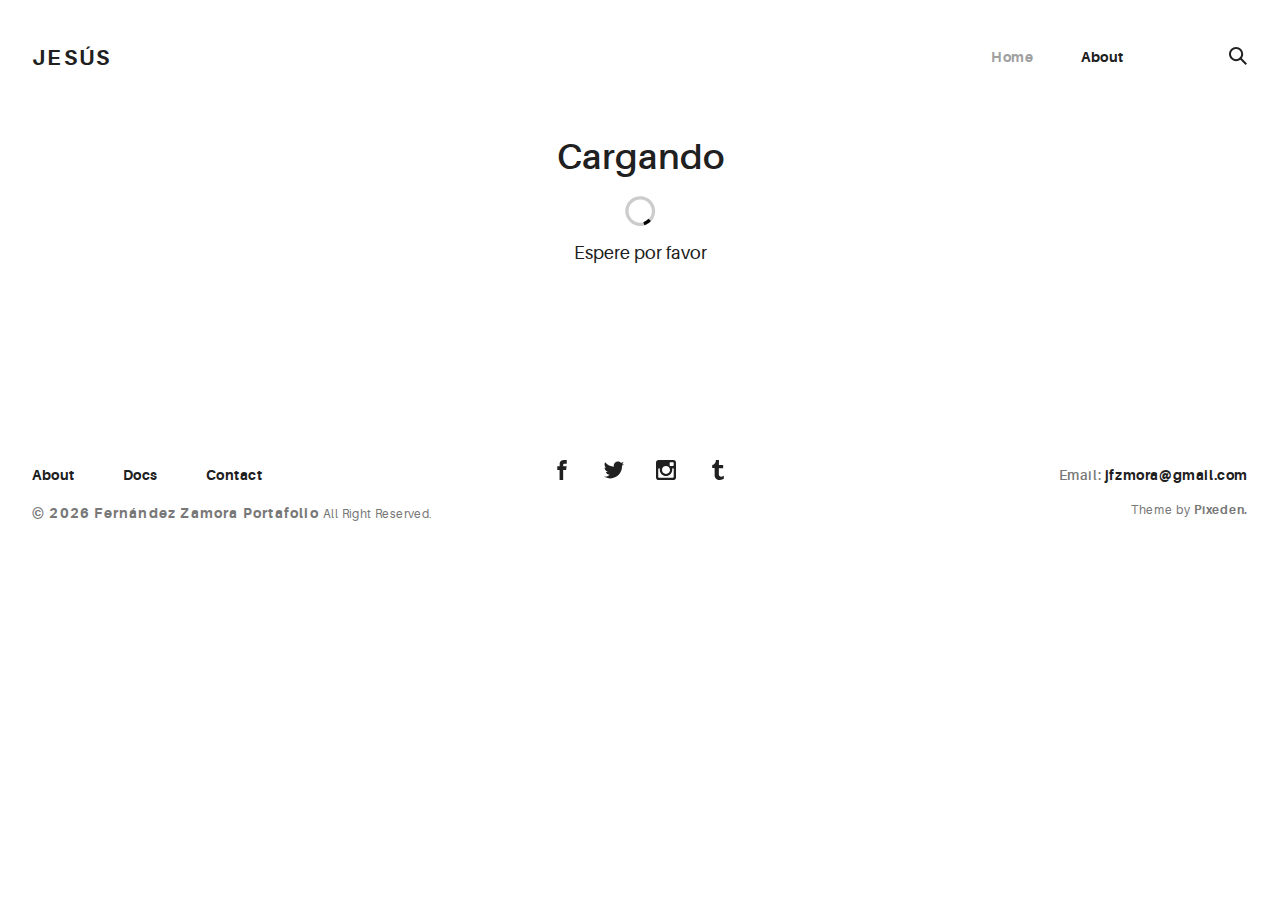
<file: docs/index.html>
<!doctype html>
<html lang="en">
<head>
  <meta charset="utf-8">
  <title>Portafolio</title>
  <!-- <base href="/"> -->

  <meta name="viewport" content="width=device-width, initial-scale=1">
  
  <link rel="icon" type="image/svg+xml" href="assets/img/urku-ico.svg">
  <link rel="stylesheet" href="assets/css/aurora-pack.min.css">
  <link rel="stylesheet" href="assets/css/aurora-theme-base.min.css">
  <link rel="stylesheet" href="assets/css/urku.css">

<link rel="stylesheet" href="styles.afd4a116f094488e1d7f.css"></head>
<body class="top-fixed">
  <app-root></app-root>

  <script src="assets/js/svg4everybody.min.js"></script>
  <script>svg4everybody();</script>
  
<script type="text/javascript" src="runtime.ec2944dd8b20ec099bf3.js"></script><script type="text/javascript" src="polyfills.20ab2d163684112c2aba.js"></script><script type="text/javascript" src="main.29afc18ae2540978f165.js"></script></body>
</html>
</file>
<file: docs/assets/css/urku.css>
/* * * * * * * * * * * * * * * * * * * * *\ 
 UrkuPortfolio v1.0.0 
 Urku is a prtfolio template with a very clean style. 
 (c) 2016 Lionel <lionel@pixeden.com> (http://pixeden.com) 
 https://bitbucket.org/elrumordelaluz/urkuportfolio 
 Licensed under  MIT 
\* * * * * * * * * * * * * * * * * * * * */
@charset "UTF-8";
body {
  margin: 0;
}

.rk-container {
  margin-right: auto;
  margin-left: auto;
  padding-left: .25rem;
  padding-right: .25rem;
}
@media (min-width: 40em) {
  .rk-container {
    max-width: 88.88889em;
    width: 95vw;
  }
  .rk-container--inner {
    max-width: 68.88889em;
    width: 82vw;
  }
}
.rk-container--full {
  max-width: 100%;
  padding-left: 0;
  padding-right: 0;
  width: 100%;
}
@media (min-width: 64em) {
  .rk-container {
    padding-left: 0;
    padding-right: 0;
  }
}

.rk-main {
  z-index: 1;
  position: static;
}
.top-fixed .rk-main {
  padding-top: 8.5rem;
}
@media (min-width: 64em) {
  .rk-main {
    position: relative;
  }
}

.rk-header {
  background-color: #fff;
  position: relative;
  z-index: 5;
}
.top-fixed .rk-header {
  position: fixed;
}

.rk-topbar {
  -webkit-box-align: start;
  -webkit-align-items: flex-start;
  -ms-flex-align: start;
          align-items: flex-start;
  display: -webkit-box;
  display: -webkit-flex;
  display: -ms-flexbox;
  display:         flex;
  -webkit-flex-wrap: wrap;
      -ms-flex-wrap: wrap;
          flex-wrap: wrap;
  -webkit-box-pack: justify;
  -webkit-justify-content: space-between;
  -ms-flex-pack: justify;
          justify-content: space-between;
  padding-bottom: 3.3rem;
  padding-top: 2.8rem;
}
@media (min-width: 64em) {
  .rk-topbar {
    padding-bottom: 0;
  }
}

.rk-logo {
  -webkit-box-flex: 0;
  -webkit-flex: 0 0 100%;
      -ms-flex: 0 0 100%;
          flex: 0 0 100%;
  font-size: 1.375rem;
  font-weight: 700;
  letter-spacing: 2.25px;
  text-align: center;
  text-transform: uppercase;
  width: 20%;
}
.rk-logo sup {
  font-size: .5625rem;
  position: relative;
  top: -1px;
}
@media (min-width: 64em) {
  .rk-logo {
    -webkit-box-flex: 1;
    -webkit-flex: 1;
        -ms-flex: 1;
            flex: 1;
    text-align: left;
  }
}

.rk-search {
  -webkit-align-self: flex-start;
  -ms-flex-item-align: start;
          align-self: flex-start;
  margin-bottom: 3.4rem;
  margin-left: 7.7rem;
  padding-top: .16rem;
  position: relative;
}
.rk-search label,
.rk-search input {
  display: inline-block;
  vertical-align: middle;
}
.rk-search label {
  cursor: pointer;
  height: 1.875rem;
  left: -1.5rem;
  padding-bottom: .67em;
  padding-top: 0;
  position: absolute;
  top: 0;
  -webkit-transition: color .3s;
          transition: color .3s;
  width: 1.875rem;
  z-index: 20;
}
.rk-search svg {
  height: 100%;
  width: 100%;
}
.rk-search input {
  background-color: transparent;
  border: 0;
  font-size: .875rem;
  opacity: 0;
  outline: 0;
  padding: 0;
  padding-bottom: .3em;
  -webkit-transition: .3s;
          transition: .3s;
  z-index: 10;
  width: 1px;
}
.rk-search input:focus {
  opacity: 1;
  padding-left: .5rem;
  width: 100px;
}
.rk-search input:focus + label {
  color: #a0a0a0;
}

.rk-navmobile {
  position: relative;
}

.rk-mobile-menu {
  display: none;
}
.rk-mobile-menu + label {
  cursor: pointer;
  display: inline-block;
  height: 24px;
  left: 2.5vw;
  position: absolute;
  top: 2.7rem;
  width: 16px;
  z-index: 300;
}
.rk-mobile-menu + label svg {
  height: 4px;
  width: 20px;
  margin: 0;
  display: block;
  margin-bottom: 3px;
  -webkit-transition: .3s;
          transition: .3s;
}
.rk-mobile-menu + label svg:nth-of-type(1) {
  -webkit-transform-origin: center left;
      -ms-transform-origin: center left;
          transform-origin: center left;
}
.rk-mobile-menu + label svg:nth-of-type(3) {
  -webkit-transform-origin: center left;
      -ms-transform-origin: center left;
          transform-origin: center left;
}
@media (min-width: 64em) {
  .rk-mobile-menu + label {
    display: none;
  }
}
.rk-mobile-menu:checked + label,
.rk-mobile-menu + label:hover {
  color: #a0a0a0;
}
.rk-mobile-menu:checked + label svg:nth-of-type(1) {
  -webkit-transform: rotate(45deg);
      -ms-transform: rotate(45deg);
          transform: rotate(45deg);
}
.rk-mobile-menu:checked + label svg:nth-of-type(2) {
  -webkit-transform: translateX(-100%);
      -ms-transform: translateX(-100%);
          transform: translateX(-100%);
  opacity: 0;
}
.rk-mobile-menu:checked + label svg:nth-of-type(3) {
  -webkit-transform: rotate(-45deg);
      -ms-transform: rotate(-45deg);
          transform: rotate(-45deg);
}

.rk-footer {
  margin-top: 10.5rem;
  margin-bottom: 2rem;
}

.rk-footer__text {
  color: #787878;
  font-size: .75rem;
  margin-bottom: .875rem;
}
.rk-footer__text span {
  font-size: .875rem;
}

.rk-footer__copy {
  letter-spacing: .4px;
}
.rk-footer__copy span {
  letter-spacing: 1.2px;
}

.rk-footer__contact {
  display: inline-block;
  letter-spacing: .6px;
}

.rk-footer__by {
  letter-spacing: .7px;
}

.rk-social-btn {
  background: none;
  border: 0;
  display: inline-block;
  height: 20px;
  margin-left: 1rem;
  margin-right: 1rem;
  width: 20px;
}
.rk-social-btn:first-child {
  margin-left: 0;
}
.rk-social-btn:last-child {
  margin-right: 0;
}
.rk-social-btn svg {
  height: 100%;
  width: 100%;
}

.rk-layout-ctrl-cont {
  position: absolute;
  text-align: right;
  top: 2.65rem;
  padding-right: 2.5rem;
}
.top-fixed .rk-layout-ctrl-cont {
  position: fixed;
  z-index: 401;
}
.top-fixed .rk-layout-ctrl-cont:first-of-type {
  top: 2.65rem;
}
@media (min-width: 64em) {
  .rk-layout-ctrl-cont {
    padding-right: 0;
    top: 2.25rem;
  }
  .rk-layout-ctrl-cont:first-of-type {
    top: 0;
  }
  .top-fixed .rk-layout-ctrl-cont {
    top: 10.7625rem;
    z-index: -1;
  }
  .top-fixed .rk-layout-ctrl-cont:first-of-type {
    top: 8.5rem;
  }
}

.rk-layout-ctrl {
  cursor: pointer;
  display: none;
  float: right;
  clear: both;
  height: 28px;
  opacity: 0;
  padding-right: .09rem;
  padding-top: 0;
  -webkit-transition: color .3s;
          transition: color .3s;
  width: 20px;
  z-index: 401;
  position: absolute;
}
.rk-layout-ctrl:hover {
  color: #a0a0a0;
}
.rk-layout-ctrl svg {
  height: 100%;
  width: 100%;
}
@media (min-width: 40em) {
  .rk-layout-ctrl {
    display: inline-block;
  }
}
@media (min-width: 64em) {
  .rk-layout-ctrl {
    opacity: 1;
    position: static;
  }
}

.layout-ctrl-input {
  display: none;
}
.layout-ctrl-input:checked + .rk-layout-ctrl-cont label {
  display: none;
  color: #a0a0a0;
}
@media (min-width: 64em) {
  .layout-ctrl-input:checked + .rk-layout-ctrl-cont label {
    display: block;
  }
}

.rk-layout-ctrl-mobile {
  color: #a0a0a0;
  height: 19px;
  position: absolute;
  right: 40px;
  top: 46px;
  width: 19px;
  z-index: 400;
}
.top-fixed .rk-layout-ctrl-mobile {
  position: fixed;
}
.rk-layout-ctrl-mobile svg {
  -webkit-transition: -webkit-transform 250ms;
          transition:         transform 250ms;
  position: absolute;
  width: 48%;
}
.rk-layout-ctrl-mobile svg:nth-child(1),
.rk-layout-ctrl-mobile svg:nth-child(2) {
  top: 0;
  -webkit-transform-origin: top center;
      -ms-transform-origin: top center;
          transform-origin: top center;
}
.rk-layout-ctrl-mobile svg:nth-child(1),
.rk-layout-ctrl-mobile svg:nth-child(3) {
  left: 0;
}
.rk-layout-ctrl-mobile svg:nth-child(2),
.rk-layout-ctrl-mobile svg:nth-child(4) {
  right: 0;
}
.rk-layout-ctrl-mobile svg:nth-child(3),
.rk-layout-ctrl-mobile svg:nth-child(4) {
  bottom: 0;
  -webkit-transform-origin: bottom center;
      -ms-transform-origin: bottom center;
          transform-origin: bottom center;
}
.rk-layout-ctrl-mobile svg:nth-child(1),
.rk-layout-ctrl-mobile svg:nth-child(4) {
  -webkit-transform: scaleY(1.3);
      -ms-transform: scaleY(1.3);
          transform: scaleY(1.3);
}
.rk-layout-ctrl-mobile svg:nth-child(2),
.rk-layout-ctrl-mobile svg:nth-child(3) {
  -webkit-transform: scaleY(.7);
      -ms-transform: scaleY(.7);
          transform: scaleY(.7);
}
.rk-layout-ctrl-mobile.layout-blog svg:nth-child(1),
.rk-layout-ctrl-mobile.layout-blog svg:nth-child(3) {
  -webkit-transform: scaleX(1.3);
      -ms-transform: scaleX(1.3);
          transform: scaleX(1.3);
  -webkit-transform-origin: left center;
      -ms-transform-origin: left center;
          transform-origin: left center;
}
.rk-layout-ctrl-mobile.layout-blog svg:nth-child(2),
.rk-layout-ctrl-mobile.layout-blog svg:nth-child(4) {
  -webkit-transform: scaleX(1.3);
      -ms-transform: scaleX(1.3);
          transform: scaleX(1.3);
  -webkit-transform-origin: right center;
      -ms-transform-origin: right center;
          transform-origin: right center;
}
#layout-grid:checked ~ .rk-layout-ctrl-mobile svg {
  -webkit-transform: scale(1);
      -ms-transform: scale(1);
          transform: scale(1);
}
@media (max-width: 40em) {
  .rk-layout-ctrl-mobile {
    display: none;
  }
}
@media (min-width: 64em) {
  .rk-layout-ctrl-mobile {
    display: none;
  }
}

.rk-portfolio__items {
  margin-top: -4px;
}
@media (min-width: 40em) {
  .rk-portfolio__items {
    display: -webkit-box;
    display: -webkit-flex;
    display: -ms-flexbox;
    display:         flex;
    -webkit-flex-wrap: wrap;
        -ms-flex-wrap: wrap;
            flex-wrap: wrap;
    margin-left: -4px;
    margin-right: -4px;
  }
}

.rk-item {
  display: block;
  margin: 0;
  margin-bottom: .5rem;
  position: relative;
}
.rk-item.ae-masonry__item {
  display: inline-block;
  margin-bottom: 0;
}
.rk-item img {
  display: block;
  width: 100%;
}
.rk-item:hover .item-meta {
  opacity: 1;
  visibility: visible;
}
.rk-item--flex {
  background-position: center center;
  background-repeat: no-repeat;
  background-size: cover;
  border-color: white;
  border-width: 4px;
  border-style: solid;
  -webkit-box-flex: 1;
  -webkit-flex: 1;
      -ms-flex: 1;
          flex: 1;
  margin-bottom: 0;
  overflow: hidden;
}
.rk-item--flex:after {
  display: none;
}
.rk-item--flex:before {
  content: "";
  display: block;
  padding-top: 100%;
}
.rk-item--flex:hover {
  background-color: #000;
  background-blend-mode: luminosity;
}
@media (min-width: 40em) {
  .rk-item {
    border-width: 4px;
  }
}

.post-img {
  background-position: center center;
  background-repeat: no-repeat;
  background-size: cover;
  display: block;
  position: relative;
}
.post-img:before {
  content: "";
  display: block;
  padding-top: 100%;
}
.post-img:hover {
  background-color: #000;
  background-blend-mode: luminosity;
}
.post-img:hover .item-meta {
  opacity: 1;
  visibility: visible;
}

.item-meta {
  -webkit-box-align: center;
  -webkit-align-items: center;
  -ms-flex-align: center;
          align-items: center;
  background-color: rgba(255, 255, 255, .75);
  bottom: 0;
  color: #202020;
  display: -webkit-box;
  display: -webkit-flex;
  display: -ms-flexbox;
  display:         flex;
  -webkit-box-orient: vertical;
  -webkit-box-direction: normal;
  -webkit-flex-direction: column;
      -ms-flex-direction: column;
          flex-direction: column;
  font-size: .67rem;
  -webkit-box-pack: center;
  -webkit-justify-content: center;
  -ms-flex-pack: center;
          justify-content: center;
  left: 0;
  margin: auto;
  opacity: 0;
  padding: 2%;
  position: absolute;
  right: 0;
  text-align: center;
  -webkit-transition: opacity .5s;
          transition: opacity .5s;
  top: 0;
}
.item-meta h2 {
  font-size: 2.25em;
  font-weight: 700;
}
.item-meta p {
  font-size: 1.5em;
  margin-bottom: 0;
}
@media (min-width: 64em) {
  .item-meta {
    font-size: 1vw;
  }
}
@media (min-width: 94.75em) {
  .item-meta {
    font-size: 1rem;
  }
}

@media (min-width: 40em) {
  .rk-size-12 .item-meta h2,
  .fz-12 .item-meta2 h2 {
    font-size: 2.25em;
  }
  .rk-size-12 .item-meta p,
  .fz-12 .item-meta2 p {
    font-size: 1.5em;
  }
  .rk-size-8 .item-meta h2,
  .fz-8 .item-meta h2 {
    font-size: 2em;
  }
  .rk-size-8 .item-meta p,
  .fz-8 .item-meta p {
    font-size: 1.5em;
  }
  .rk-size-6 .item-meta h2,
  .fz-6 .item-meta h2 {
    font-size: 1.75em;
  }
  .rk-size-6 .item-meta p,
  .fz-6 .item-meta p {
    font-size: 1.3125em;
  }
  .rk-size-4 .item-meta h2,
  .fz-4 .item-meta h2 {
    font-size: 1.5em;
  }
  .rk-size-4 .item-meta p,
  .fz-4 .item-meta p {
    font-size: 1.125em;
  }
  .rk-size-3 .item-meta h2,
  .fz-3 .item-meta h2 {
    font-size: 1.3125em;
  }
  .rk-size-3 .item-meta p,
  .fz-3 .item-meta p {
    font-size: 1.125em;
  }
  #layout-grid:checked ~ .rk-portfolio .rk-tosize-12 .item-meta h2 {
    font-size: 2.25em;
  }
  #layout-grid:checked ~ .rk-portfolio .rk-tosize-12 .item-meta p {
    font-size: 1.5em;
  }
  #layout-grid:checked ~ .rk-portfolio .rk-tosize-6 .item-meta h2 {
    font-size: 1.75em;
  }
  #layout-grid:checked ~ .rk-portfolio .rk-tosize-6 .item-meta p {
    font-size: 1.3125em;
  }
  #layout-grid:checked ~ .rk-portfolio .rk-tosize-4 .item-meta h2,
  #layout-grid:checked ~ .rk-portfolio .rk-tosize-8 .rk-tosize-6 .item-meta h2 {
    font-size: 1.5em;
  }
  #layout-grid:checked ~ .rk-portfolio .rk-tosize-4 .item-meta p,
  #layout-grid:checked ~ .rk-portfolio .rk-tosize-8 .rk-tosize-6 .item-meta p {
    font-size: 1.125em;
  }
  #layout-grid:checked ~ .rk-portfolio .rk-tosize-3 .item-meta h2,
  #layout-grid:checked ~ .rk-portfolio .rk-tosize-6 .rk-tosize-6 .item-meta h2 {
    font-size: 1.3125em;
  }
  #layout-grid:checked ~ .rk-portfolio .rk-tosize-3 .item-meta p,
  #layout-grid:checked ~ .rk-portfolio .rk-tosize-6 .rk-tosize-6 .item-meta p {
    font-size: 1.125em;
  }
}

.ae-masonry .item-meta h2 {
  font-size: 2.25em;
}

.ae-masonry .item-meta p {
  font-size: 1.5em;
}

@media (min-width: 40em) {
  .rk-portfolio .ae-masonry-sm-2 .item-meta h2,
  .rk-portfolio .ae-grid__item[class*="item-sm"]:nth-child(1):nth-last-child(2) h2,
  .rk-portfolio .ae-grid__item[class*="item-sm"]:nth-child(1):nth-last-child(2) ~ .ae-grid__item[class*="item-sm"] h2 {
    font-size: 1.75em;
  }
  .rk-portfolio .ae-masonry-sm-2 .item-meta p,
  .rk-portfolio .ae-grid__item[class*="item-sm"]:nth-child(1):nth-last-child(2) p,
  .rk-portfolio .ae-grid__item[class*="item-sm"]:nth-child(1):nth-last-child(2) ~ .ae-grid__item[class*="item-sm"] p {
    font-size: 1.3125em;
  }
  .rk-portfolio .ae-masonry-sm-3 .item-meta h2,
  .rk-portfolio .ae-grid__item[class*="item-sm"]:nth-child(1):nth-last-child(3) h2,
  .rk-portfolio .ae-grid__item[class*="item-sm"]:nth-child(1):nth-last-child(3) ~ .ae-grid__item[class*="item-sm"] h2 {
    font-size: 1.5em;
  }
  .rk-portfolio .ae-masonry-sm-3 .item-meta p,
  .rk-portfolio .ae-grid__item[class*="item-sm"]:nth-child(1):nth-last-child(3) p,
  .rk-portfolio .ae-grid__item[class*="item-sm"]:nth-child(1):nth-last-child(3) ~ .ae-grid__item[class*="item-sm"] p {
    font-size: 1.125em;
  }
  .rk-portfolio .ae-masonry-sm-4 .item-meta h2,
  .rk-portfolio .ae-grid__item[class*="item-sm"]:nth-child(1):nth-last-child(4) h2,
  .rk-portfolio .ae-grid__item[class*="item-sm"]:nth-child(1):nth-last-child(4) ~ .ae-grid__item[class*="item-sm"] h2 {
    font-size: 1.3125em;
  }
  .rk-portfolio .ae-masonry-sm-4 .item-meta p,
  .rk-portfolio .ae-grid__item[class*="item-sm"]:nth-child(1):nth-last-child(4) p,
  .rk-portfolio .ae-grid__item[class*="item-sm"]:nth-child(1):nth-last-child(4) ~ .ae-grid__item[class*="item-sm"] p {
    font-size: 1.125em;
  }
}

@media (min-width: 52em) {
  .rk-portfolio .ae-masonry-md-2 .item-meta h2,
  .rk-portfolio .ae-grid__item[class*="item-md"]:nth-child(1):nth-last-child(2) h2,
  .rk-portfolio .ae-grid__item[class*="item-md"]:nth-child(1):nth-last-child(2) ~ .ae-grid__item[class*="item-md"] h2 {
    font-size: 1.75em;
  }
  .rk-portfolio .ae-masonry-md-2 .item-meta p,
  .rk-portfolio .ae-grid__item[class*="item-md"]:nth-child(1):nth-last-child(2) p,
  .rk-portfolio .ae-grid__item[class*="item-md"]:nth-child(1):nth-last-child(2) ~ .ae-grid__item[class*="item-md"] p {
    font-size: 1.3125em;
  }
  .rk-portfolio .ae-masonry-md-3 .item-meta h2,
  .rk-portfolio .ae-grid__item[class*="item-md"]:nth-child(1):nth-last-child(3) h2,
  .rk-portfolio .ae-grid__item[class*="item-md"]:nth-child(1):nth-last-child(3) ~ .ae-grid__item[class*="item-md"] h2 {
    font-size: 1.5em;
  }
  .rk-portfolio .ae-masonry-md-3 .item-meta p,
  .rk-portfolio .ae-grid__item[class*="item-md"]:nth-child(1):nth-last-child(3) p,
  .rk-portfolio .ae-grid__item[class*="item-md"]:nth-child(1):nth-last-child(3) ~ .ae-grid__item[class*="item-md"] p {
    font-size: 1.125em;
  }
  .rk-portfolio .ae-masonry-md-4 .item-meta h2,
  .rk-portfolio .ae-grid__item[class*="item-md"]:nth-child(1):nth-last-child(4) h2,
  .rk-portfolio .ae-grid__item[class*="item-md"]:nth-child(1):nth-last-child(4) ~ .ae-grid__item[class*="item-md"] h2 {
    font-size: 1.3125em;
  }
  .rk-portfolio .ae-masonry-md-4 .item-meta p,
  .rk-portfolio .ae-grid__item[class*="item-md"]:nth-child(1):nth-last-child(4) p,
  .rk-portfolio .ae-grid__item[class*="item-md"]:nth-child(1):nth-last-child(4) ~ .ae-grid__item[class*="item-md"] p {
    font-size: 1.125em;
  }
}

@media (min-width: 64em) {
  .rk-portfolio .ae-masonry-lg-2 .item-meta h2,
  .rk-portfolio .ae-grid__item[class*="item-lg"]:nth-child(1):nth-last-child(2) h2,
  .rk-portfolio .ae-grid__item[class*="item-lg"]:nth-child(1):nth-last-child(2) ~ .ae-grid__item[class*="item-lg"] h2 {
    font-size: 1.75em;
  }
  .rk-portfolio .ae-masonry-lg-2 .item-meta p,
  .rk-portfolio .ae-grid__item[class*="item-lg"]:nth-child(1):nth-last-child(2) p,
  .rk-portfolio .ae-grid__item[class*="item-lg"]:nth-child(1):nth-last-child(2) ~ .ae-grid__item[class*="item-lg"] p {
    font-size: 1.3125em;
  }
  .rk-portfolio .ae-masonry-lg-3 .item-meta h2,
  .rk-portfolio .ae-grid__item[class*="item-lg"]:nth-child(1):nth-last-child(3) h2,
  .rk-portfolio .ae-grid__item[class*="item-lg"]:nth-child(1):nth-last-child(3) ~ .ae-grid__item[class*="item-lg"] h2 {
    font-size: 1.5em;
  }
  .rk-portfolio .ae-masonry-lg-3 .item-meta p,
  .rk-portfolio .ae-grid__item[class*="item-lg"]:nth-child(1):nth-last-child(3) p,
  .rk-portfolio .ae-grid__item[class*="item-lg"]:nth-child(1):nth-last-child(3) ~ .ae-grid__item[class*="item-lg"] p {
    font-size: 1.125em;
  }
  .rk-portfolio .ae-masonry-lg-4 .item-meta h2,
  .rk-portfolio .ae-grid__item[class*="item-lg"]:nth-child(1):nth-last-child(4) h2,
  .rk-portfolio .ae-grid__item[class*="item-lg"]:nth-child(1):nth-last-child(4) ~ .ae-grid__item[class*="item-lg"] h2 {
    font-size: 1.3125em;
  }
  .rk-portfolio .ae-masonry-lg-4 .item-meta p,
  .rk-portfolio .ae-grid__item[class*="item-lg"]:nth-child(1):nth-last-child(4) p,
  .rk-portfolio .ae-grid__item[class*="item-lg"]:nth-child(1):nth-last-child(4) ~ .ae-grid__item[class*="item-lg"] p {
    font-size: 1.125em;
  }
}

@media (min-width: 75em) {
  .rk-portfolio .ae-masonry-xl-2 .item-meta h2,
  .rk-portfolio .ae-grid__item[class*="item-xl"]:nth-child(1):nth-last-child(2) h2,
  .rk-portfolio .ae-grid__item[class*="item-xl"]:nth-child(1):nth-last-child(2) ~ .ae-grid__item[class*="item-xl"] h2 {
    font-size: 1.75em;
  }
  .rk-portfolio .ae-masonry-xl-2 .item-meta p,
  .rk-portfolio .ae-grid__item[class*="item-xl"]:nth-child(1):nth-last-child(2) p,
  .rk-portfolio .ae-grid__item[class*="item-xl"]:nth-child(1):nth-last-child(2) ~ .ae-grid__item[class*="item-xl"] p {
    font-size: 1.3125em;
  }
  .rk-portfolio .ae-masonry-xl-3 .item-meta h2,
  .rk-portfolio .ae-grid__item[class*="item-xl"]:nth-child(1):nth-last-child(3) h2,
  .rk-portfolio .ae-grid__item[class*="item-xl"]:nth-child(1):nth-last-child(3) ~ .ae-grid__item[class*="item-xl"] h2 {
    font-size: 1.5em;
  }
  .rk-portfolio .ae-masonry-xl-3 .item-meta p,
  .rk-portfolio .ae-grid__item[class*="item-xl"]:nth-child(1):nth-last-child(3) p,
  .rk-portfolio .ae-grid__item[class*="item-xl"]:nth-child(1):nth-last-child(3) ~ .ae-grid__item[class*="item-xl"] p {
    font-size: 1.125em;
  }
  .rk-portfolio .ae-masonry-xl-4 .item-meta h2,
  .rk-portfolio .ae-grid__item[class*="item-xl"]:nth-child(1):nth-last-child(4) h2,
  .rk-portfolio .ae-grid__item[class*="item-xl"]:nth-child(1):nth-last-child(4) ~ .ae-grid__item[class*="item-xl"] h2 {
    font-size: 1.3125em;
  }
  .rk-portfolio .ae-masonry-xl-4 .item-meta p,
  .rk-portfolio .ae-grid__item[class*="item-xl"]:nth-child(1):nth-last-child(4) p,
  .rk-portfolio .ae-grid__item[class*="item-xl"]:nth-child(1):nth-last-child(4) ~ .ae-grid__item[class*="item-xl"] p {
    font-size: 1.125em;
  }
}

@media (min-width: 40em) {
  .rk-size-1 {
    -webkit-box-flex: 0;
    -webkit-flex-grow: 0;
    -ms-flex-positive: 0;
            flex-grow: 0;
    -webkit-flex-shrink: 0;
    -ms-flex-negative: 0;
            flex-shrink: 0;
    -webkit-flex-basis: auto;
    -ms-flex-preferred-size: auto;
            flex-basis: auto;
    width: 8.33333%;
  }
  .rk-size-2 {
    -webkit-box-flex: 0;
    -webkit-flex-grow: 0;
    -ms-flex-positive: 0;
            flex-grow: 0;
    -webkit-flex-shrink: 0;
    -ms-flex-negative: 0;
            flex-shrink: 0;
    -webkit-flex-basis: auto;
    -ms-flex-preferred-size: auto;
            flex-basis: auto;
    width: 16.66667%;
  }
  .rk-size-3 {
    -webkit-box-flex: 0;
    -webkit-flex-grow: 0;
    -ms-flex-positive: 0;
            flex-grow: 0;
    -webkit-flex-shrink: 0;
    -ms-flex-negative: 0;
            flex-shrink: 0;
    -webkit-flex-basis: auto;
    -ms-flex-preferred-size: auto;
            flex-basis: auto;
    width: 25%;
  }
  .rk-size-4 {
    -webkit-box-flex: 0;
    -webkit-flex-grow: 0;
    -ms-flex-positive: 0;
            flex-grow: 0;
    -webkit-flex-shrink: 0;
    -ms-flex-negative: 0;
            flex-shrink: 0;
    -webkit-flex-basis: auto;
    -ms-flex-preferred-size: auto;
            flex-basis: auto;
    width: 33.33333%;
  }
  .rk-size-5 {
    -webkit-box-flex: 0;
    -webkit-flex-grow: 0;
    -ms-flex-positive: 0;
            flex-grow: 0;
    -webkit-flex-shrink: 0;
    -ms-flex-negative: 0;
            flex-shrink: 0;
    -webkit-flex-basis: auto;
    -ms-flex-preferred-size: auto;
            flex-basis: auto;
    width: 41.66667%;
  }
  .rk-size-6 {
    -webkit-box-flex: 0;
    -webkit-flex-grow: 0;
    -ms-flex-positive: 0;
            flex-grow: 0;
    -webkit-flex-shrink: 0;
    -ms-flex-negative: 0;
            flex-shrink: 0;
    -webkit-flex-basis: auto;
    -ms-flex-preferred-size: auto;
            flex-basis: auto;
    width: 50%;
  }
  .rk-size-7 {
    -webkit-box-flex: 0;
    -webkit-flex-grow: 0;
    -ms-flex-positive: 0;
            flex-grow: 0;
    -webkit-flex-shrink: 0;
    -ms-flex-negative: 0;
            flex-shrink: 0;
    -webkit-flex-basis: auto;
    -ms-flex-preferred-size: auto;
            flex-basis: auto;
    width: 58.33333%;
  }
  .rk-size-8 {
    -webkit-box-flex: 0;
    -webkit-flex-grow: 0;
    -ms-flex-positive: 0;
            flex-grow: 0;
    -webkit-flex-shrink: 0;
    -ms-flex-negative: 0;
            flex-shrink: 0;
    -webkit-flex-basis: auto;
    -ms-flex-preferred-size: auto;
            flex-basis: auto;
    width: 66.66667%;
  }
  .rk-size-9 {
    -webkit-box-flex: 0;
    -webkit-flex-grow: 0;
    -ms-flex-positive: 0;
            flex-grow: 0;
    -webkit-flex-shrink: 0;
    -ms-flex-negative: 0;
            flex-shrink: 0;
    -webkit-flex-basis: auto;
    -ms-flex-preferred-size: auto;
            flex-basis: auto;
    width: 75%;
  }
  .rk-size-10 {
    -webkit-box-flex: 0;
    -webkit-flex-grow: 0;
    -ms-flex-positive: 0;
            flex-grow: 0;
    -webkit-flex-shrink: 0;
    -ms-flex-negative: 0;
            flex-shrink: 0;
    -webkit-flex-basis: auto;
    -ms-flex-preferred-size: auto;
            flex-basis: auto;
    width: 83.33333%;
  }
  .rk-size-11 {
    -webkit-box-flex: 0;
    -webkit-flex-grow: 0;
    -ms-flex-positive: 0;
            flex-grow: 0;
    -webkit-flex-shrink: 0;
    -ms-flex-negative: 0;
            flex-shrink: 0;
    -webkit-flex-basis: auto;
    -ms-flex-preferred-size: auto;
            flex-basis: auto;
    width: 91.66667%;
  }
  .rk-size-12 {
    -webkit-box-flex: 0;
    -webkit-flex-grow: 0;
    -ms-flex-positive: 0;
            flex-grow: 0;
    -webkit-flex-shrink: 0;
    -ms-flex-negative: 0;
            flex-shrink: 0;
    -webkit-flex-basis: auto;
    -ms-flex-preferred-size: auto;
            flex-basis: auto;
    width: 100%;
  }
}

#layout-grid:checked ~ .rk-portfolio .rk-tosize-1 {
  -webkit-box-flex: 0;
  -webkit-flex-grow: 0;
  -ms-flex-positive: 0;
          flex-grow: 0;
  -webkit-flex-shrink: 0;
  -ms-flex-negative: 0;
          flex-shrink: 0;
  -webkit-flex-basis: auto;
  -ms-flex-preferred-size: auto;
          flex-basis: auto;
  width: 8.33333%;
}

#layout-grid:checked ~ .rk-portfolio .rk-tosize-2 {
  -webkit-box-flex: 0;
  -webkit-flex-grow: 0;
  -ms-flex-positive: 0;
          flex-grow: 0;
  -webkit-flex-shrink: 0;
  -ms-flex-negative: 0;
          flex-shrink: 0;
  -webkit-flex-basis: auto;
  -ms-flex-preferred-size: auto;
          flex-basis: auto;
  width: 16.66667%;
}

#layout-grid:checked ~ .rk-portfolio .rk-tosize-3 {
  -webkit-box-flex: 0;
  -webkit-flex-grow: 0;
  -ms-flex-positive: 0;
          flex-grow: 0;
  -webkit-flex-shrink: 0;
  -ms-flex-negative: 0;
          flex-shrink: 0;
  -webkit-flex-basis: auto;
  -ms-flex-preferred-size: auto;
          flex-basis: auto;
  width: 25%;
}

#layout-grid:checked ~ .rk-portfolio .rk-tosize-4 {
  -webkit-box-flex: 0;
  -webkit-flex-grow: 0;
  -ms-flex-positive: 0;
          flex-grow: 0;
  -webkit-flex-shrink: 0;
  -ms-flex-negative: 0;
          flex-shrink: 0;
  -webkit-flex-basis: auto;
  -ms-flex-preferred-size: auto;
          flex-basis: auto;
  width: 33.33333%;
}

#layout-grid:checked ~ .rk-portfolio .rk-tosize-5 {
  -webkit-box-flex: 0;
  -webkit-flex-grow: 0;
  -ms-flex-positive: 0;
          flex-grow: 0;
  -webkit-flex-shrink: 0;
  -ms-flex-negative: 0;
          flex-shrink: 0;
  -webkit-flex-basis: auto;
  -ms-flex-preferred-size: auto;
          flex-basis: auto;
  width: 41.66667%;
}

#layout-grid:checked ~ .rk-portfolio .rk-tosize-6 {
  -webkit-box-flex: 0;
  -webkit-flex-grow: 0;
  -ms-flex-positive: 0;
          flex-grow: 0;
  -webkit-flex-shrink: 0;
  -ms-flex-negative: 0;
          flex-shrink: 0;
  -webkit-flex-basis: auto;
  -ms-flex-preferred-size: auto;
          flex-basis: auto;
  width: 50%;
}

#layout-grid:checked ~ .rk-portfolio .rk-tosize-7 {
  -webkit-box-flex: 0;
  -webkit-flex-grow: 0;
  -ms-flex-positive: 0;
          flex-grow: 0;
  -webkit-flex-shrink: 0;
  -ms-flex-negative: 0;
          flex-shrink: 0;
  -webkit-flex-basis: auto;
  -ms-flex-preferred-size: auto;
          flex-basis: auto;
  width: 58.33333%;
}

#layout-grid:checked ~ .rk-portfolio .rk-tosize-8 {
  -webkit-box-flex: 0;
  -webkit-flex-grow: 0;
  -ms-flex-positive: 0;
          flex-grow: 0;
  -webkit-flex-shrink: 0;
  -ms-flex-negative: 0;
          flex-shrink: 0;
  -webkit-flex-basis: auto;
  -ms-flex-preferred-size: auto;
          flex-basis: auto;
  width: 66.66667%;
}

#layout-grid:checked ~ .rk-portfolio .rk-tosize-9 {
  -webkit-box-flex: 0;
  -webkit-flex-grow: 0;
  -ms-flex-positive: 0;
          flex-grow: 0;
  -webkit-flex-shrink: 0;
  -ms-flex-negative: 0;
          flex-shrink: 0;
  -webkit-flex-basis: auto;
  -ms-flex-preferred-size: auto;
          flex-basis: auto;
  width: 75%;
}

#layout-grid:checked ~ .rk-portfolio .rk-tosize-10 {
  -webkit-box-flex: 0;
  -webkit-flex-grow: 0;
  -ms-flex-positive: 0;
          flex-grow: 0;
  -webkit-flex-shrink: 0;
  -ms-flex-negative: 0;
          flex-shrink: 0;
  -webkit-flex-basis: auto;
  -ms-flex-preferred-size: auto;
          flex-basis: auto;
  width: 83.33333%;
}

#layout-grid:checked ~ .rk-portfolio .rk-tosize-11 {
  -webkit-box-flex: 0;
  -webkit-flex-grow: 0;
  -ms-flex-positive: 0;
          flex-grow: 0;
  -webkit-flex-shrink: 0;
  -ms-flex-negative: 0;
          flex-shrink: 0;
  -webkit-flex-basis: auto;
  -ms-flex-preferred-size: auto;
          flex-basis: auto;
  width: 91.66667%;
}

#layout-grid:checked ~ .rk-portfolio .rk-tosize-12 {
  -webkit-box-flex: 0;
  -webkit-flex-grow: 0;
  -ms-flex-positive: 0;
          flex-grow: 0;
  -webkit-flex-shrink: 0;
  -ms-flex-negative: 0;
          flex-shrink: 0;
  -webkit-flex-basis: auto;
  -ms-flex-preferred-size: auto;
          flex-basis: auto;
  width: 100%;
}

#layout-grid:checked ~ .rk-portfolio .rk-tosize-auto {
  -webkit-box-flex: 1;
  -webkit-flex: 1;
      -ms-flex: 1;
          flex: 1;
}

@media (min-width: 40em) {
  .rk-landscape:before {
    padding-top: 66.93548%;
  }
  .rk-landscape-alt:before {
    padding-top: 56.45161%;
  }
  .rk-portrait:before {
    padding-top: 134.74026%;
  }
  .rk-square:before {
    padding-top: 100%;
  }
}

#layout-grid:checked ~ .rk-portfolio .rk-tolandscape:before,
#layout-grid:checked ~ .rk-blog .rk-tolandscape:before,
.rk-blog--columns .rk-tolandscape:before {
  padding-top: 66.93548%;
}

#layout-grid:checked ~ .rk-portfolio .rk-tolandscape-alt:before,
#layout-grid:checked ~ .rk-blog .rk-tolandscape-alt:before,
.rk-blog--columns .rk-tolandscape-alt:before {
  padding-top: 56.45161%;
}

#layout-grid:checked ~ .rk-portfolio .rk-toportrait:before,
#layout-grid:checked ~ .rk-blog .rk-toportrait:before,
.rk-blog--columns .rk-toportrait:before {
  padding-top: 134.74026%;
}

#layout-grid:checked ~ .rk-portfolio .rk-tosquare:before,
#layout-grid:checked ~ .rk-blog .rk-tosquare:before,
.rk-blog--columns .rk-tosquare:before {
  padding-top: 100%;
}

.item-1 {
  background-image: url("../img/project-1.jpg");
}
@media (min-width: 40em) {
  #layout-grid:checked ~ .rk-portfolio .item-1 {
    background-position: center left;
  }
}

.item-2 {
  background-image: url("../img/project-2.jpg");
}

.item-3 {
  background-image: url("../img/project-3.jpg");
}

.item-4 {
  background-image: url("../img/project-4.jpg");
}

.item-5 {
  background-image: url("../img/project-5.jpg");
}
@media (min-width: 40em) {
  #layout-grid:checked ~ .rk-portfolio .item-5 {
    background-position: center left;
  }
}

.item-6 {
  background-image: url("../img/project-6.jpg");
}
@media (min-width: 40em) {
  #layout-grid:checked ~ .rk-portfolio .item-6 {
    background-position: top center;
  }
}

.item-7 {
  background-image: url("../img/project-7.jpg");
}

.item-8 {
  background-image: url("../img/project-8.jpg");
}

.item-9 {
  background-image: url("../img/project-9.jpg");
}

.item-10 {
  background-image: url("../img/project-10.jpg");
}

.item-11 {
  background-image: url("../img/project-11.jpg");
}

.item-12 {
  background-image: url("../img/project-12.jpg");
}

.item-13 {
  background-image: url("../img/project-13.jpg");
}
@media (min-width: 40em) {
  #layout-grid:checked ~ .rk-portfolio .item-13 {
    background-position: top right;
  }
  #layout-grid:checked ~ .rk-portfolio .item-13 {
    background-size: 142%;
  }
}

.item-14 {
  background-image: url("../img/project-14.jpg");
}

.item-15 {
  background-image: url("../img/project-15.jpg");
}

@media (min-width: 40em) {
  #layout-grid:checked ~ .rk-portfolio .rk-items-cont {
    display: -webkit-box;
    display: -webkit-flex;
    display: -ms-flexbox;
    display:         flex;
  }
}

.rk-portfolio-cover {
  background-position: center center;
  background-size: cover;
  display: -webkit-box;
  display: -webkit-flex;
  display: -ms-flexbox;
  display:         flex;
  -webkit-box-pack: center;
  -webkit-justify-content: center;
  -ms-flex-pack: center;
          justify-content: center;
  -webkit-box-align: end;
  -webkit-align-items: flex-end;
  -ms-flex-align: end;
          align-items: flex-end;
  height: 100vh;
  padding-bottom: 1.5rem;
  width: 100%;
}
@media (min-width: 40em) {
  .rk-portfolio-cover {
    padding-bottom: 2.5rem;
  }
}

.rk-portfolio--inner img {
  width: 100%;
}

.rk-portfolio-title {
  letter-spacing: .0359em;
}

.rk-portfolio-category {
  letter-spacing: .021em;
}

.rk-portfolio-inner-client span {
  letter-spacing: .05em;
}

.rk-portfolio-inner-website {
  letter-spacing: .05em;
}

.rk-portfolio-inner-date {
  letter-spacing: .02em;
}

.rk-portfolio-info {
  margin-top: 4.9rem;
}

.rk-portfolio-inner-title {
  margin-top: .2em;
}

.rk-portfolio-details p {
  margin-bottom: .4rem;
}

.item-inside__meta {
  text-align: center;
}
.item-inside__meta--contrast:before {
  background-color: rgba(255, 255, 255, .3);
  content: "";
  height: 100%;
  left: 0;
  position: absolute;
  top: 0;
  width: 100%;
  z-index: 1;
}
.item-inside__meta .rk-portfolio-title,
.item-inside__meta .rk-portfolio-category {
  position: relative;
  z-index: 2;
}

.inner-box-1 {
  margin-top: 3.4rem;
}

.inner-box-3 {
  margin-top: 6.6rem;
}

.inner-box-4 {
  margin-top: 6rem;
}

.item-inside-1 {
  /* background-image: url("../img/project-1.jpg"); */
  background-position: 50% 100%;
  background-size: 350%;
}

@media (min-width: 40em) {
  .item-inside-1 {
    background-size: 150%;
  }
}

#layout-grid:checked ~ .rk-portfolio,
#layout-grid:checked ~ .rk-blog {
  -webkit-animation: op2 .5s;
          animation: op2 .5s;
}

#layout-base:checked ~ .rk-portfolio,
#layout-base:checked ~ .rk-blog {
  -webkit-animation: op .5s;
          animation: op .5s;
}

@-webkit-keyframes op {
  0% {
    opacity: 0;
  }
  100% {
    opacity: 1;
  }
}

@keyframes op {
  0% {
    opacity: 0;
  }
  100% {
    opacity: 1;
  }
}

@-webkit-keyframes op2 {
  0% {
    opacity: 0;
  }
  100% {
    opacity: 1;
  }
}

@keyframes op2 {
  0% {
    opacity: 0;
  }
  100% {
    opacity: 1;
  }
}

.rk-blog {
  padding-top: .25rem;
}

.rk-blog__items {
  margin-bottom: 2.7rem;
}
@media (min-width: 40em) {
  .rk-blog__items {
    -webkit-column-count: 1;
       -moz-column-count: 1;
            column-count: 1;
    -webkit-column-gap: .5rem;
       -moz-column-gap: .5rem;
            column-gap: .5rem;
  }
}

.rk-blog__item {
  display: inline-block;
  margin: 0 0 10.6rem;
  width: 100%;
}

@media (min-width: 40em) {
  #layout-grid:checked ~ .rk-blog .rk-blog__items,
  .rk-blog--columns .rk-blog__items {
    -webkit-column-count: 2;
       -moz-column-count: 2;
            column-count: 2;
    margin-bottom: 6.2rem;
  }
}

@media (min-width: 75em) {
  #layout-grid:checked ~ .rk-blog .rk-blog__items,
  .rk-blog--columns .rk-blog__items {
    -webkit-column-count: 3;
       -moz-column-count: 3;
            column-count: 3;
  }
}

.blog-info,
.blog-meta {
  margin: 0 auto;
  text-align: center;
  width: 78.5%;
}

.blog-info {
  margin-top: 4rem;
}

.blog-info__title {
  letter-spacing: .04em;
}

.blog-info__author {
  letter-spacing: .02em;
  margin-top: 1em;
}

.blog-info__excerpt {
  margin-top: 3.9rem;
  letter-spacing: .05em;
  line-height: 1.8125;
  text-align: left;
}
.blog-info__excerpt:not(:empty):after {
  content: " […]";
}

.blog-meta {
  -webkit-box-align: baseline;
  -webkit-align-items: baseline;
  -ms-flex-align: baseline;
          align-items: baseline;
  display: -webkit-box;
  display: -webkit-flex;
  display: -ms-flexbox;
  display:         flex;
  -webkit-flex-wrap: wrap;
      -ms-flex-wrap: wrap;
          flex-wrap: wrap;
  -webkit-box-pack: justify;
  -webkit-justify-content: space-between;
  -ms-flex-pack: justify;
          justify-content: space-between;
  margin-top: 3.5rem;
}

.blog-meta__comments {
  letter-spacing: .06em;
}

.blog-meta__date {
  color: #787878;
  letter-spacing: .05em;
}

#layout-grid:checked ~ .rk-blog .blog-info,
.rk-blog--columns .blog-info {
  margin-top: 3.5rem;
}

#layout-grid:checked ~ .rk-blog .blog-info__title,
.rk-blog--columns .blog-info__title {
  font-size: 1.3125rem;
}

#layout-grid:checked ~ .rk-blog .blog-info__author,
.rk-blog--columns .blog-info__author {
  font-size: 1rem;
  margin-top: 0;
}

#layout-grid:checked ~ .rk-blog .blog-info__excerpt,
.rk-blog--columns .blog-info__excerpt {
  font-size: 1rem;
  margin-top: 1.9rem;
  line-height: 1.625;
}
#layout-grid:checked ~ .rk-blog .blog-info__excerpt span,
.rk-blog--columns .blog-info__excerpt span {
  display: none;
}

#layout-grid:checked ~ .rk-blog .blog-meta,
.rk-blog--columns .blog-meta {
  margin-top: 2rem;
}

#layout-grid:checked ~ .rk-blog .blog-meta__read-more,
.rk-blog--columns .blog-meta__read-more {
  display: none;
}

#layout-grid:checked ~ .rk-blog .blog-meta__comments,
.rk-blog--columns .blog-meta__comments {
  font-size: 1rem;
}

#layout-grid:checked ~ .rk-blog .blog-meta__date,
.rk-blog--columns .blog-meta__date {
  font-size: .875rem;
}

#layout-grid:checked ~ .rk-blog .rk-blog__item,
.rk-blog--columns .rk-blog__item {
  margin-bottom: 7.3rem;
}

.post-1 {
  background-image: url("../img/post-1.jpg");
}
@media (min-width: 40em) {
  #layout-grid:checked ~ .rk-blog .post-1 {
    background-position: center right;
  }
}

.post-2 {
  background-image: url("../img/post-2.jpg");
}

.post-3 {
  background-image: url("../img/post-3.jpg");
  background-size: 160%;
}
@media (min-width: 40em) {
  #layout-grid:checked ~ .rk-blog .post-3 {
    background-position: bottom left;
  }
  #layout-grid:checked ~ .rk-blog .post-3 {
    background-size: 200%;
  }
}

.post-4 {
  background-image: url("../img/post-4.jpg");
}

.post-5 {
  background-image: url("../img/post-5.jpg");
}
@media (min-width: 40em) {
  #layout-grid:checked ~ .rk-blog .post-5 {
    background-position: center left;
  }
}

.post-6 {
  background-image: url("../img/post-6.jpg");
}
@media (min-width: 40em) {
  #layout-grid:checked ~ .rk-blog .post-6 {
    background-position: center right;
  }
}

.post-7 {
  background-image: url("../img/post-7.jpg");
}
@media (min-width: 40em) {
  #layout-grid:checked ~ .rk-blog .post-7 {
    background-position: center left;
  }
}

.post-8 {
  background-image: url("../img/post-8.jpg");
}

.post-9 {
  background-image: url("../img/post-9.jpg");
}
@media (min-width: 40em) {
  #layout-grid:checked ~ .rk-blog .post-9 {
    background-position: 25% 50%;
  }
}

.post-1 {
  background-image: url("../img/post-1.jpg");
}
@media (min-width: 40em) {
  .rk-blog--columns .post-1 {
    background-position: center right;
  }
}

.post-2 {
  background-image: url("../img/post-2.jpg");
}

.post-3 {
  background-image: url("../img/post-3.jpg");
  background-size: 160%;
}
@media (min-width: 40em) {
  .rk-blog--columns .post-3 {
    background-position: bottom left;
  }
  .rk-blog--columns .post-3 {
    background-size: 200%;
  }
}

.post-4 {
  background-image: url("../img/post-4.jpg");
}

.post-5 {
  background-image: url("../img/post-5.jpg");
}
@media (min-width: 40em) {
  .rk-blog--columns .post-5 {
    background-position: center left;
  }
}

.post-6 {
  background-image: url("../img/post-6.jpg");
}
@media (min-width: 40em) {
  .rk-blog--columns .post-6 {
    background-position: center right;
  }
}

.post-7 {
  background-image: url("../img/post-7.jpg");
}
@media (min-width: 40em) {
  .rk-blog--columns .post-7 {
    background-position: center left;
  }
}

.post-8 {
  background-image: url("../img/post-8.jpg");
}

.post-9 {
  background-image: url("../img/post-9.jpg");
}
@media (min-width: 40em) {
  .rk-blog--columns .post-9 {
    background-position: 25% 50%;
  }
}

.arrow-button {
  display: -webkit-box;
  display: -webkit-flex;
  display: -ms-flexbox;
  display:         flex;
  background: none;
  border: 0;
  cursor: pointer;
  font-size: inherit;
  font-weight: 700;
  letter-spacing: .02em;
  -webkit-box-align: center;
  -webkit-align-items: center;
  -ms-flex-align: center;
          align-items: center;
}
.arrow-button svg,
.arrow-button .arrow-cont-rev,
.arrow-button .arrow-cont {
  height: 2em;
  -webkit-transition: -webkit-transform .3s;
          transition:         transform .3s;
  width: 2em;
}
.arrow-button .arrow-cont-rev
.arrow-cont {
  -webkit-align-self: center;
  -ms-flex-item-align: center;
          align-self: center;
  vertical-align: super;
}
.arrow-button .arrow-cont {
  margin-left: 2em;
}
.arrow-button .arrow-cont svg {
  margin-left: 0;
}
.arrow-button .arrow-cont-rev {
  margin-right: 2em;
}
.arrow-button .arrow-cont-rev svg {
  margin-left: 0;
}
.arrow-button--right {
  margin-left: auto;
  margin-right: auto;
}
@media (min-width: 75em) {
  .arrow-button--right {
    margin-left: auto;
    margin-right: 0;
  }
}
.arrow-button--center {
  margin-left: auto;
  margin-right: auto;
}
@media (min-width: 75em) {
  .arrow-button--out {
    margin-right: -4.5em;
  }
}
.arrow-button .arrow-cont-rev {
  -webkit-transform: scale(-1, 1);
      -ms-transform: scale(-1, 1);
          transform: scale(-1, 1);
}
.arrow-button--reverse div {
  margin-left: 0;
  -webkit-box-ordinal-group: 0;
  -webkit-order: -1;
  -ms-flex-order: -1;
          order: -1;
}
.arrow-button:hover .arrow-cont {
  -webkit-transform: translateX(.25rem);
      -ms-transform: translateX(.25rem);
          transform: translateX(.25rem);
}
.arrow-button--reverse:hover .arrow-cont-rev {
  -webkit-transform: scale(-1, 1) translateX(.25rem);
      -ms-transform: scale(-1, 1) translateX(.25rem);
          transform: scale(-1, 1) translateX(.25rem);
}
.arrow-button--reverse:hover .arrow-cont-rev svg {
  -webkit-transform: translateX(0);
      -ms-transform: translateX(0);
          transform: translateX(0);
}
.arrow-button--compress svg {
  margin-left: 1em;
}
.arrow-button--nospace svg {
  margin-left: 0;
}
.arrow-button--flip svg {
  -webkit-transform: rotate(180deg);
      -ms-transform: rotate(180deg);
          transform: rotate(180deg);
}

.group-buttons {
  -webkit-box-align: center;
  -webkit-align-items: center;
  -ms-flex-align: center;
          align-items: center;
  display: -webkit-box;
  display: -webkit-flex;
  display: -ms-flexbox;
  display:         flex;
  -webkit-flex-wrap: wrap;
      -ms-flex-wrap: wrap;
          flex-wrap: wrap;
  -webkit-justify-content: space-around;
  -ms-flex-pack: distribute;
          justify-content: space-around;
  width: 100%;
}
@media (min-width: 40em) {
  .group-buttons {
    -webkit-box-pack: justify;
    -webkit-justify-content: space-between;
    -ms-flex-pack: justify;
            justify-content: space-between;
  }
}

.rk-arrow svg {
  height: .875em;
  width: 2.375em;
}

.rk-comments,
.rk-comments ul {
  list-style: none;
}

.rk-comments__title {
  letter-spacing: .05em;
  margin-bottom: 5rem;
}

.rk-comment {
  -webkit-box-align: start;
  -webkit-align-items: flex-start;
  -ms-flex-align: start;
          align-items: flex-start;
  display: -webkit-box;
  display: -webkit-flex;
  display: -ms-flexbox;
  display:         flex;
  margin-bottom: 5rem;
}
.rk-comment__avatar {
  -webkit-box-flex: 0;
  -webkit-flex: 0 0 4.6875rem;
      -ms-flex: 0 0 4.6875rem;
          flex: 0 0 4.6875rem;
  margin-right: 2.3rem;
}
.rk-comment__header {
  -webkit-box-align: baseline;
  -webkit-align-items: baseline;
  -ms-flex-align: baseline;
          align-items: baseline;
  display: -webkit-box;
  display: -webkit-flex;
  display: -ms-flexbox;
  display:         flex;
  padding-top: .7rem;
  margin-bottom: .75rem;
}
.rk-comment__body {
  letter-spacing: .05em;
  margin-bottom: 1.8rem;
}
.rk-comment__author {
  letter-spacing: .03em;
}
.rk-comment__meta {
  margin-left: .3rem;
  letter-spacing: .053em;
}
.rk-comment__author small,
.rk-comment__meta {
  color: #a0a0a0;
}
@media (min-width: 40em) {
  .rk-comment {
    margin-left: calc(16.66667% - 4.6875rem - 2.3rem);
    padding-right: 16.66667%;
  }
  .rk-comment + ul {
    padding-left: 8.7rem;
    padding-right: 1.7rem;
  }
}

.conatct__title,
.contact__addr,
.contact__email {
  letter-spacing: .06em;
}

.contact__desc {
  letter-spacing: .05em;
}

.contact__phone {
  letter-spacing: .1em;
}

.contact_spacer {
  width: 100%;
}
.contact_spacer:before {
  content: "";
  display: block;
  padding-top: calc(134.74026% - 20.35rem);
}

.rk-navigation {
  -webkit-box-align: center;
  -webkit-align-items: center;
  -ms-flex-align: center;
          align-items: center;
  -webkit-align-self: baseline;
  -ms-flex-item-align: baseline;
          align-self: baseline;
  display: none;
}
@media (min-width: 64em) {
  .rk-navigation {
    display: -webkit-box;
    display: -webkit-flex;
    display: -ms-flexbox;
    display:         flex;
  }
}

.rk-menu {
  display: -webkit-box;
  display: -webkit-flex;
  display: -ms-flexbox;
  display:         flex;
  -webkit-flex-wrap: wrap;
      -ms-flex-wrap: wrap;
          flex-wrap: wrap;
  font-size: .875rem;
  font-weight: 700;
  letter-spacing: .5px;
  list-style: none;
  margin: 0;
  padding: 0;
  padding-top: .16rem;
}
.rk-menu__item {
  color: #202020;
  display: inherit;
  padding-left: 1.5rem;
  padding-right: 1.5rem;
}
.rk-menu__item:first-child {
  padding-left: 0;
}
.rk-menu__item:last-child {
  padding-right: 0;
}
.rk-menu__item.active {
  color: #a0a0a0;
}
.rk-menu__link {
  padding-bottom: 4.2rem;
}
.rk-menu__sub {
  background-color: white;
  left: 0;
  list-style: none;
  margin: 0;
  padding: 0;
  -webkit-transform: translateY(-1em);
      -ms-transform: translateY(-1em);
          transform: translateY(-1em);
  opacity: 0;
  top: 100%;
  -webkit-transition: .3s;
          transition: .3s;
  position: absolute;
  visibility: hidden;
  width: 100%;
  z-index: -1;
}
.rk-menu__sub ul {
  display: -webkit-box;
  display: -webkit-flex;
  display: -ms-flexbox;
  display:         flex;
  -webkit-flex-wrap: wrap;
      -ms-flex-wrap: wrap;
          flex-wrap: wrap;
  -webkit-box-pack: end;
  -webkit-justify-content: flex-end;
  -ms-flex-pack: end;
          justify-content: flex-end;
  padding: 1.375rem .5rem;
  max-width: 101rem;
}
.rk-menu__item:hover > .rk-menu__sub {
  opacity: 1;
  -webkit-transform: translateY(0);
      -ms-transform: translateY(0);
          transform: translateY(0);
  visibility: visible;
  z-index: 2;
}

@media (max-width: 64em) {
  #mobile-menu:checked ~ .rk-topbar .rk-navigation {
    display: -webkit-box;
    display: -webkit-flex;
    display: -ms-flexbox;
    display:         flex;
    position: fixed;
    top: 0;
    left: 0;
    z-index: 200;
    -webkit-box-align: center;
    -webkit-align-items: center;
    -ms-flex-align: center;
            align-items: center;
    width: 100%;
    height: 100%;
    -webkit-box-orient: vertical;
    -webkit-box-direction: reverse;
    -webkit-flex-direction: column-reverse;
        -ms-flex-direction: column-reverse;
            flex-direction: column-reverse;
    -webkit-box-pack: center;
    -webkit-justify-content: center;
    -ms-flex-pack: center;
            justify-content: center;
    background-color: rgba(255, 255, 255, .95);
    overflow: auto;
  }
  #mobile-menu:checked ~ .rk-topbar .rk-menu {
    -webkit-box-orient: vertical;
    -webkit-box-direction: normal;
    -webkit-flex-direction: column;
        -ms-flex-direction: column;
            flex-direction: column;
    -webkit-flex-wrap: nowrap;
        -ms-flex-wrap: nowrap;
            flex-wrap: nowrap;
    font-size: 1.25rem;
    -webkit-box-align: center;
    -webkit-align-items: center;
    -ms-flex-align: center;
            align-items: center;
    width: 85%;
  }
  #mobile-menu:checked ~ .rk-topbar .rk-menu__item {
    padding-left: 0;
    padding-right: 0;
    display: -webkit-box;
    display: -webkit-flex;
    display: -ms-flexbox;
    display:         flex;
    -webkit-box-orient: vertical;
    -webkit-box-direction: normal;
    -webkit-flex-direction: column;
        -ms-flex-direction: column;
            flex-direction: column;
    -webkit-box-align: center;
    -webkit-align-items: center;
    -ms-flex-align: center;
            align-items: center;
  }
  #mobile-menu:checked ~ .rk-topbar .rk-menu__link {
    padding-bottom: 1rem;
  }
  #mobile-menu:checked ~ .rk-topbar .rk-menu__sub {
    background-color: transparent;
    margin-top: -.5rem;
    opacity: 1;
    padding-bottom: .75rem;
    position: relative;
    top: 0;
    -webkit-transform: translateY(0);
        -ms-transform: translateY(0);
            transform: translateY(0);
    visibility: visible;
  }
  #mobile-menu:checked ~ .rk-topbar .rk-menu__sub ul {
    padding: 0;
    -webkit-box-pack: center;
    -webkit-justify-content: center;
    -ms-flex-pack: center;
            justify-content: center;
  }
  #mobile-menu:checked ~ .rk-topbar .rk-menu__sub li {
    padding: 0 .5rem;
  }
  #mobile-menu:checked ~ .rk-topbar .rk-menu__sub a {
    padding-bottom: .5rem;
  }
  #mobile-menu:checked ~ .rk-topbar .rk-search {
    -webkit-align-self: auto;
    -ms-flex-item-align: auto;
            align-self: auto;
    margin: 0;
    width: 85%;
  }
  #mobile-menu:checked ~ .rk-topbar .rk-search label {
    display: none;
  }
  #mobile-menu:checked ~ .rk-topbar .rk-search-field {
    opacity: 1;
    padding: 1rem;
    text-align: center;
    width: 100%;
  }
}

.rk-footer-menu {
  display: inline-block;
  margin-bottom: 1rem;
}
.rk-footer-menu .rk-menu__link {
  padding-bottom: 0;
}

.rk-categories-menu {
  display: inline-block;
  padding-top: 1.6rem;
  padding-bottom: 4.8rem;
}
.rk-categories-menu .rk-menu__item {
  padding-left: 1.25rem;
  padding-right: 1.25rem;
  padding-bottom: 1rem;
}
.rk-categories-menu .rk-menu__link {
  padding-bottom: .5rem;
}
@media (min-width: 64em) {
  .rk-categories-menu .rk-menu__item:first-child {
    padding-left: 0;
  }
  .rk-categories-menu .rk-menu__item:last-child {
    padding-right: 0;
  }
}

.rk-dark-color {
  color: #202020;
}

.rk-light-color {
  color: #787878;
}
</file>
<file: docs/assets/css/aurora-pack.min.css>
.ae-container,.ae-container-fluid{margin-right:auto;margin-left:auto}hr,img{border:0}dfn,q,tfoot td{font-style:italic}pre,textarea{overflow:auto}td,textarea{vertical-align:top}.ae-container-fluid:after,.ae-container:after,.au-clearfix:after{clear:both}.au-xs-ta-left,caption,th{text-align:left}.ae-container-fluid:after,.ae-container-fluid:before,.ae-container:after,.ae-container:before{content:" ";display:table}html{box-sizing:border-box}*,:after,:before{box-sizing:inherit}.ae-container{padding-left:.25rem;padding-right:.25rem}@media (min-width:40em){.ae-container{max-width:40rem}}@media (min-width:52em){.ae-container{max-width:48.75rem}}@media (min-width:64em){.ae-container{max-width:62rem}}@media (min-width:75em){.ae-container{max-width:72.25rem}}@media (min-width:40em){.ae-container-fluid{max-width:88.88889em;width:95vw}.ae-container-fluid--inner{max-width:68.88889em;width:82vw}}.ae-container-fluid--full{max-width:100%;padding-left:0;padding-right:0;width:100%}@media (max-width:63.99em){.ae-container-fluid{padding-left:.25rem;padding-right:.25rem}}.ae-grid{display:-webkit-box;display:-webkit-flex;display:-ms-flexbox;display:flex;-webkit-flex-wrap:wrap;-ms-flex-wrap:wrap;flex-wrap:wrap;margin-left:-.25rem;margin-right:-.25rem}.ae-grid--alt{display:-webkit-box;display:-webkit-flex;display:-ms-flexbox;display:flex;-webkit-flex-wrap:wrap;-ms-flex-wrap:wrap;flex-wrap:wrap;margin-left:-.63832%;margin-right:-.63832%}@media (min-width:40em){.ae-grid--alt1{display:-webkit-box;display:-webkit-flex;display:-ms-flexbox;display:flex;-webkit-flex-wrap:wrap;-ms-flex-wrap:wrap;flex-wrap:wrap;margin-left:-7.65989%;margin-right:-7.65989%}.ae-grid--alt2,.ae-grid--alt3{display:-webkit-box;display:-webkit-flex;display:-ms-flexbox;-webkit-flex-wrap:wrap}.ae-grid--alt2{display:flex;-ms-flex-wrap:wrap;flex-wrap:wrap;margin-left:-3.82995%;margin-right:-3.82995%}.ae-grid--alt3{display:flex;-ms-flex-wrap:wrap;flex-wrap:wrap;margin-left:-2.5533%;margin-right:-2.5533%}.ae-grid--alt4,.ae-grid--alt5{display:-webkit-box;display:-webkit-flex;display:-ms-flexbox;-webkit-flex-wrap:wrap}.ae-grid--alt4{display:flex;-ms-flex-wrap:wrap;flex-wrap:wrap;margin-left:-1.91497%;margin-right:-1.91497%}.ae-grid--alt5{display:flex;-ms-flex-wrap:wrap;flex-wrap:wrap;margin-left:-1.53198%;margin-right:-1.53198%}.ae-grid--alt6,.ae-grid--alt7{display:-webkit-box;display:-webkit-flex;display:-ms-flexbox;-webkit-flex-wrap:wrap}.ae-grid--alt6{display:flex;-ms-flex-wrap:wrap;flex-wrap:wrap;margin-left:-1.27665%;margin-right:-1.27665%}.ae-grid--alt7{display:flex;-ms-flex-wrap:wrap;flex-wrap:wrap;margin-left:-1.09427%;margin-right:-1.09427%}.ae-grid--alt8,.ae-grid--alt9{display:-webkit-box;display:-webkit-flex;display:-ms-flexbox;-webkit-flex-wrap:wrap}.ae-grid--alt8{display:flex;-ms-flex-wrap:wrap;flex-wrap:wrap;margin-left:-.95749%;margin-right:-.95749%}.ae-grid--alt9{display:flex;-ms-flex-wrap:wrap;flex-wrap:wrap;margin-left:-.8511%;margin-right:-.8511%}.ae-grid--alt10{display:-webkit-box;display:-webkit-flex;display:-ms-flexbox;display:flex;-webkit-flex-wrap:wrap;-ms-flex-wrap:wrap;flex-wrap:wrap;margin-left:-.76599%;margin-right:-.76599%}}.ae-grid__item--alt{-webkit-box-flex:0;-webkit-flex:0 0 100%;-ms-flex:0 0 100%;flex:0 0 100%;min-height:1px;padding-left:.63832%;padding-right:.63832%;position:relative}@media (min-width:40em){.ae-grid__item--alt1{-webkit-box-flex:0;-webkit-flex:0 0 100%;-ms-flex:0 0 100%;flex:0 0 100%;min-height:1px;padding-left:7.65989%;padding-right:7.65989%;position:relative}.ae-grid__item--alt2{-webkit-box-flex:0;-webkit-flex:0 0 100%;-ms-flex:0 0 100%;flex:0 0 100%;min-height:1px;padding-left:3.82995%;padding-right:3.82995%;position:relative}.ae-grid__item--alt3{-webkit-box-flex:0;-webkit-flex:0 0 100%;-ms-flex:0 0 100%;flex:0 0 100%;min-height:1px;padding-left:2.5533%;padding-right:2.5533%;position:relative}.ae-grid__item--alt4,.ae-grid__item--alt5{-webkit-box-flex:0;min-height:1px;position:relative}.ae-grid__item--alt4{-webkit-flex:0 0 100%;-ms-flex:0 0 100%;flex:0 0 100%;padding-left:1.91497%;padding-right:1.91497%}.ae-grid__item--alt5{-webkit-flex:0 0 100%;-ms-flex:0 0 100%;flex:0 0 100%;padding-left:1.53198%;padding-right:1.53198%}.ae-grid__item--alt6{-webkit-box-flex:0;-webkit-flex:0 0 100%;-ms-flex:0 0 100%;flex:0 0 100%;min-height:1px;padding-left:1.27665%;padding-right:1.27665%;position:relative}.ae-grid__item--alt7{-webkit-box-flex:0;-webkit-flex:0 0 100%;-ms-flex:0 0 100%;flex:0 0 100%;min-height:1px;padding-left:1.09427%;padding-right:1.09427%;position:relative}.ae-grid__item--alt8,.ae-grid__item--alt9{-webkit-box-flex:0;min-height:1px;position:relative}.ae-grid__item--alt8{-webkit-flex:0 0 100%;-ms-flex:0 0 100%;flex:0 0 100%;padding-left:.95749%;padding-right:.95749%}.ae-grid__item--alt9{-webkit-flex:0 0 100%;-ms-flex:0 0 100%;flex:0 0 100%;padding-left:.8511%;padding-right:.8511%}.ae-grid__item--alt10{-webkit-box-flex:0;-webkit-flex:0 0 100%;-ms-flex:0 0 100%;flex:0 0 100%;min-height:1px;padding-left:.76599%;padding-right:.76599%;position:relative}}.ae-grid__item{-webkit-box-flex:0;-webkit-flex:0 0 100%;-ms-flex:0 0 100%;flex:0 0 100%;min-height:1px;padding-left:.25rem;padding-right:.25rem;position:relative;max-width:100%}.ae-grid--collapse>.ae-grid__item,.ae-grid--deepcollapse .ae-grid__item,.ae-grid__item--collapse{padding-left:0;padding-right:0}.item-xs--auto{-webkit-box-flex:1;-webkit-flex:1;-ms-flex:1;flex:1}.item-xs-1{-webkit-box-flex:0;-webkit-flex:0 0 8.33333%;-ms-flex:0 0 8.33333%;flex:0 0 8.33333%;max-width:8.33333%}.item-xs-2{-webkit-box-flex:0;-webkit-flex:0 0 16.66667%;-ms-flex:0 0 16.66667%;flex:0 0 16.66667%;max-width:16.66667%}.item-xs-3{-webkit-box-flex:0;-webkit-flex:0 0 25%;-ms-flex:0 0 25%;flex:0 0 25%;max-width:25%}.item-xs-4{-webkit-box-flex:0;-webkit-flex:0 0 33.33333%;-ms-flex:0 0 33.33333%;flex:0 0 33.33333%;max-width:33.33333%}.item-xs-5{-webkit-box-flex:0;-webkit-flex:0 0 41.66667%;-ms-flex:0 0 41.66667%;flex:0 0 41.66667%;max-width:41.66667%}.item-xs-6{-webkit-box-flex:0;-webkit-flex:0 0 50%;-ms-flex:0 0 50%;flex:0 0 50%;max-width:50%}.item-xs-7{-webkit-box-flex:0;-webkit-flex:0 0 58.33333%;-ms-flex:0 0 58.33333%;flex:0 0 58.33333%;max-width:58.33333%}.item-xs-8{-webkit-box-flex:0;-webkit-flex:0 0 66.66667%;-ms-flex:0 0 66.66667%;flex:0 0 66.66667%;max-width:66.66667%}.item-xs-9{-webkit-box-flex:0;-webkit-flex:0 0 75%;-ms-flex:0 0 75%;flex:0 0 75%;max-width:75%}.item-xs-10{-webkit-box-flex:0;-webkit-flex:0 0 83.33333%;-ms-flex:0 0 83.33333%;flex:0 0 83.33333%;max-width:83.33333%}.item-xs-11{-webkit-box-flex:0;-webkit-flex:0 0 91.66667%;-ms-flex:0 0 91.66667%;flex:0 0 91.66667%;max-width:91.66667%}.item-xs-12{-webkit-box-flex:0;-webkit-flex:0 0 100%;-ms-flex:0 0 100%;flex:0 0 100%;max-width:100%}.item-xs--pull-0{left:auto;right:auto}.item-xs--pull-1{left:auto;right:8.33333%}.item-xs--pull-2{left:auto;right:16.66667%}.item-xs--pull-3{left:auto;right:25%}.item-xs--pull-4{left:auto;right:33.33333%}.item-xs--pull-5{left:auto;right:41.66667%}.item-xs--pull-6{left:auto;right:50%}.item-xs--pull-7{left:auto;right:58.33333%}.item-xs--pull-8{left:auto;right:66.66667%}.item-xs--pull-9{left:auto;right:75%}.item-xs--pull-10{left:auto;right:83.33333%}.item-xs--pull-11{left:auto;right:91.66667%}.item-xs--pull-12{left:auto;right:100%}.item-xs--push-0{left:auto;right:auto}.item-xs--push-1{left:8.33333%;right:auto}.item-xs--push-2{left:16.66667%;right:auto}.item-xs--push-3{left:25%;right:auto}.item-xs--push-4{left:33.33333%;right:auto}.item-xs--push-5{left:41.66667%;right:auto}.item-xs--push-6{left:50%;right:auto}.item-xs--push-7{left:58.33333%;right:auto}.item-xs--push-8{left:66.66667%;right:auto}.item-xs--push-9{left:75%;right:auto}.item-xs--push-10{left:83.33333%;right:auto}.item-xs--push-11{left:91.66667%;right:auto}.item-xs--push-12{left:100%;right:auto}.item-xs--offset-0{margin-left:0}.item-xs--offset-1{margin-left:8.33333%}.item-xs--offset-2{margin-left:16.66667%}.item-xs--offset-3{margin-left:25%}.item-xs--offset-4{margin-left:33.33333%}.item-xs--offset-5{margin-left:41.66667%}.item-xs--offset-6{margin-left:50%}.item-xs--offset-7{margin-left:58.33333%}.item-xs--offset-8{margin-left:66.66667%}.item-xs--offset-9{margin-left:75%}.item-xs--offset-10{margin-left:83.33333%}.item-xs--offset-11{margin-left:91.66667%}.item-xs--offset-12{margin-left:100%}.item-xs--top{-webkit-align-self:flex-start;-ms-flex-item-align:start;align-self:flex-start}.item-xs--center{-webkit-align-self:center;-ms-flex-item-align:center;align-self:center}.item-xs--bottom{-webkit-align-self:flex-end;-ms-flex-item-align:end;align-self:flex-end}.items-xs--top{-webkit-box-align:start;-webkit-align-items:flex-start;-ms-flex-align:start;align-items:flex-start}.items-xs--center{-webkit-box-align:center;-webkit-align-items:center;-ms-flex-align:center;align-items:center}.items-xs--bottom{-webkit-box-align:end;-webkit-align-items:flex-end;-ms-flex-align:end;align-items:flex-end}.item-xs--start{-webkit-box-ordinal-group:0;-webkit-order:-1;-ms-flex-order:-1;order:-1}.item-xs--end{-webkit-box-ordinal-group:14;-webkit-order:13;-ms-flex-order:13;order:13}.item-xs--order-1{-webkit-box-ordinal-group:2;-webkit-order:1;-ms-flex-order:1;order:1}.item-xs--order-2{-webkit-box-ordinal-group:3;-webkit-order:2;-ms-flex-order:2;order:2}.item-xs--order-3{-webkit-box-ordinal-group:4;-webkit-order:3;-ms-flex-order:3;order:3}.item-xs--order-4{-webkit-box-ordinal-group:5;-webkit-order:4;-ms-flex-order:4;order:4}.item-xs--order-5{-webkit-box-ordinal-group:6;-webkit-order:5;-ms-flex-order:5;order:5}.item-xs--order-6{-webkit-box-ordinal-group:7;-webkit-order:6;-ms-flex-order:6;order:6}.item-xs--order-7{-webkit-box-ordinal-group:8;-webkit-order:7;-ms-flex-order:7;order:7}.item-xs--order-8{-webkit-box-ordinal-group:9;-webkit-order:8;-ms-flex-order:8;order:8}.item-xs--order-9{-webkit-box-ordinal-group:10;-webkit-order:9;-ms-flex-order:9;order:9}.item-xs--order-10{-webkit-box-ordinal-group:11;-webkit-order:10;-ms-flex-order:10;order:10}.item-xs--order-11{-webkit-box-ordinal-group:12;-webkit-order:11;-ms-flex-order:11;order:11}.item-xs--order-12{-webkit-box-ordinal-group:13;-webkit-order:12;-ms-flex-order:12;order:12}@media (min-width:40em){.item-sm--auto{-webkit-box-flex:1;-webkit-flex:1;-ms-flex:1;flex:1}.item-sm-1{-webkit-box-flex:0;-webkit-flex:0 0 8.33333%;-ms-flex:0 0 8.33333%;flex:0 0 8.33333%;max-width:8.33333%}.item-sm-2{-webkit-box-flex:0;-webkit-flex:0 0 16.66667%;-ms-flex:0 0 16.66667%;flex:0 0 16.66667%;max-width:16.66667%}.item-sm-3{-webkit-box-flex:0;-webkit-flex:0 0 25%;-ms-flex:0 0 25%;flex:0 0 25%;max-width:25%}.item-sm-4{-webkit-box-flex:0;-webkit-flex:0 0 33.33333%;-ms-flex:0 0 33.33333%;flex:0 0 33.33333%;max-width:33.33333%}.item-sm-5{-webkit-box-flex:0;-webkit-flex:0 0 41.66667%;-ms-flex:0 0 41.66667%;flex:0 0 41.66667%;max-width:41.66667%}.item-sm-6{-webkit-box-flex:0;-webkit-flex:0 0 50%;-ms-flex:0 0 50%;flex:0 0 50%;max-width:50%}.item-sm-7{-webkit-box-flex:0;-webkit-flex:0 0 58.33333%;-ms-flex:0 0 58.33333%;flex:0 0 58.33333%;max-width:58.33333%}.item-sm-8{-webkit-box-flex:0;-webkit-flex:0 0 66.66667%;-ms-flex:0 0 66.66667%;flex:0 0 66.66667%;max-width:66.66667%}.item-sm-9{-webkit-box-flex:0;-webkit-flex:0 0 75%;-ms-flex:0 0 75%;flex:0 0 75%;max-width:75%}.item-sm-10{-webkit-box-flex:0;-webkit-flex:0 0 83.33333%;-ms-flex:0 0 83.33333%;flex:0 0 83.33333%;max-width:83.33333%}.item-sm-11{-webkit-box-flex:0;-webkit-flex:0 0 91.66667%;-ms-flex:0 0 91.66667%;flex:0 0 91.66667%;max-width:91.66667%}.item-sm-12{-webkit-box-flex:0;-webkit-flex:0 0 100%;-ms-flex:0 0 100%;flex:0 0 100%;max-width:100%}.item-sm--pull-0{left:auto;right:auto}.item-sm--pull-1{left:auto;right:8.33333%}.item-sm--pull-2{left:auto;right:16.66667%}.item-sm--pull-3{left:auto;right:25%}.item-sm--pull-4{left:auto;right:33.33333%}.item-sm--pull-5{left:auto;right:41.66667%}.item-sm--pull-6{left:auto;right:50%}.item-sm--pull-7{left:auto;right:58.33333%}.item-sm--pull-8{left:auto;right:66.66667%}.item-sm--pull-9{left:auto;right:75%}.item-sm--pull-10{left:auto;right:83.33333%}.item-sm--pull-11{left:auto;right:91.66667%}.item-sm--pull-12{left:auto;right:100%}.item-sm--push-0{left:auto;right:auto}.item-sm--push-1{left:8.33333%;right:auto}.item-sm--push-2{left:16.66667%;right:auto}.item-sm--push-3{left:25%;right:auto}.item-sm--push-4{left:33.33333%;right:auto}.item-sm--push-5{left:41.66667%;right:auto}.item-sm--push-6{left:50%;right:auto}.item-sm--push-7{left:58.33333%;right:auto}.item-sm--push-8{left:66.66667%;right:auto}.item-sm--push-9{left:75%;right:auto}.item-sm--push-10{left:83.33333%;right:auto}.item-sm--push-11{left:91.66667%;right:auto}.item-sm--push-12{left:100%;right:auto}.item-sm--offset-0{margin-left:0}.item-sm--offset-1{margin-left:8.33333%}.item-sm--offset-2{margin-left:16.66667%}.item-sm--offset-3{margin-left:25%}.item-sm--offset-4{margin-left:33.33333%}.item-sm--offset-5{margin-left:41.66667%}.item-sm--offset-6{margin-left:50%}.item-sm--offset-7{margin-left:58.33333%}.item-sm--offset-8{margin-left:66.66667%}.item-sm--offset-9{margin-left:75%}.item-sm--offset-10{margin-left:83.33333%}.item-sm--offset-11{margin-left:91.66667%}.item-sm--offset-12{margin-left:100%}.item-sm--top{-webkit-align-self:flex-start;-ms-flex-item-align:start;align-self:flex-start}.item-sm--center{-webkit-align-self:center;-ms-flex-item-align:center;align-self:center}.item-sm--bottom{-webkit-align-self:flex-end;-ms-flex-item-align:end;align-self:flex-end}.items-sm--top{-webkit-box-align:start;-webkit-align-items:flex-start;-ms-flex-align:start;align-items:flex-start}.items-sm--center{-webkit-box-align:center;-webkit-align-items:center;-ms-flex-align:center;align-items:center}.items-sm--bottom{-webkit-box-align:end;-webkit-align-items:flex-end;-ms-flex-align:end;align-items:flex-end}.item-sm--start{-webkit-box-ordinal-group:0;-webkit-order:-1;-ms-flex-order:-1;order:-1}.item-sm--end{-webkit-box-ordinal-group:14;-webkit-order:13;-ms-flex-order:13;order:13}.item-sm--order-1{-webkit-box-ordinal-group:2;-webkit-order:1;-ms-flex-order:1;order:1}.item-sm--order-2{-webkit-box-ordinal-group:3;-webkit-order:2;-ms-flex-order:2;order:2}.item-sm--order-3{-webkit-box-ordinal-group:4;-webkit-order:3;-ms-flex-order:3;order:3}.item-sm--order-4{-webkit-box-ordinal-group:5;-webkit-order:4;-ms-flex-order:4;order:4}.item-sm--order-5{-webkit-box-ordinal-group:6;-webkit-order:5;-ms-flex-order:5;order:5}.item-sm--order-6{-webkit-box-ordinal-group:7;-webkit-order:6;-ms-flex-order:6;order:6}.item-sm--order-7{-webkit-box-ordinal-group:8;-webkit-order:7;-ms-flex-order:7;order:7}.item-sm--order-8{-webkit-box-ordinal-group:9;-webkit-order:8;-ms-flex-order:8;order:8}.item-sm--order-9{-webkit-box-ordinal-group:10;-webkit-order:9;-ms-flex-order:9;order:9}.item-sm--order-10{-webkit-box-ordinal-group:11;-webkit-order:10;-ms-flex-order:10;order:10}.item-sm--order-11{-webkit-box-ordinal-group:12;-webkit-order:11;-ms-flex-order:11;order:11}.item-sm--order-12{-webkit-box-ordinal-group:13;-webkit-order:12;-ms-flex-order:12;order:12}}@media (min-width:52em){.item-md--auto{-webkit-box-flex:1;-webkit-flex:1;-ms-flex:1;flex:1}.item-md-1{-webkit-box-flex:0;-webkit-flex:0 0 8.33333%;-ms-flex:0 0 8.33333%;flex:0 0 8.33333%;max-width:8.33333%}.item-md-2{-webkit-box-flex:0;-webkit-flex:0 0 16.66667%;-ms-flex:0 0 16.66667%;flex:0 0 16.66667%;max-width:16.66667%}.item-md-3{-webkit-box-flex:0;-webkit-flex:0 0 25%;-ms-flex:0 0 25%;flex:0 0 25%;max-width:25%}.item-md-4{-webkit-box-flex:0;-webkit-flex:0 0 33.33333%;-ms-flex:0 0 33.33333%;flex:0 0 33.33333%;max-width:33.33333%}.item-md-5{-webkit-box-flex:0;-webkit-flex:0 0 41.66667%;-ms-flex:0 0 41.66667%;flex:0 0 41.66667%;max-width:41.66667%}.item-md-6{-webkit-box-flex:0;-webkit-flex:0 0 50%;-ms-flex:0 0 50%;flex:0 0 50%;max-width:50%}.item-md-7{-webkit-box-flex:0;-webkit-flex:0 0 58.33333%;-ms-flex:0 0 58.33333%;flex:0 0 58.33333%;max-width:58.33333%}.item-md-8{-webkit-box-flex:0;-webkit-flex:0 0 66.66667%;-ms-flex:0 0 66.66667%;flex:0 0 66.66667%;max-width:66.66667%}.item-md-9{-webkit-box-flex:0;-webkit-flex:0 0 75%;-ms-flex:0 0 75%;flex:0 0 75%;max-width:75%}.item-md-10{-webkit-box-flex:0;-webkit-flex:0 0 83.33333%;-ms-flex:0 0 83.33333%;flex:0 0 83.33333%;max-width:83.33333%}.item-md-11{-webkit-box-flex:0;-webkit-flex:0 0 91.66667%;-ms-flex:0 0 91.66667%;flex:0 0 91.66667%;max-width:91.66667%}.item-md-12{-webkit-box-flex:0;-webkit-flex:0 0 100%;-ms-flex:0 0 100%;flex:0 0 100%;max-width:100%}.item-md--pull-0{left:auto;right:auto}.item-md--pull-1{left:auto;right:8.33333%}.item-md--pull-2{left:auto;right:16.66667%}.item-md--pull-3{left:auto;right:25%}.item-md--pull-4{left:auto;right:33.33333%}.item-md--pull-5{left:auto;right:41.66667%}.item-md--pull-6{left:auto;right:50%}.item-md--pull-7{left:auto;right:58.33333%}.item-md--pull-8{left:auto;right:66.66667%}.item-md--pull-9{left:auto;right:75%}.item-md--pull-10{left:auto;right:83.33333%}.item-md--pull-11{left:auto;right:91.66667%}.item-md--pull-12{left:auto;right:100%}.item-md--push-0{left:auto;right:auto}.item-md--push-1{left:8.33333%;right:auto}.item-md--push-2{left:16.66667%;right:auto}.item-md--push-3{left:25%;right:auto}.item-md--push-4{left:33.33333%;right:auto}.item-md--push-5{left:41.66667%;right:auto}.item-md--push-6{left:50%;right:auto}.item-md--push-7{left:58.33333%;right:auto}.item-md--push-8{left:66.66667%;right:auto}.item-md--push-9{left:75%;right:auto}.item-md--push-10{left:83.33333%;right:auto}.item-md--push-11{left:91.66667%;right:auto}.item-md--push-12{left:100%;right:auto}.item-md--offset-0{margin-left:0}.item-md--offset-1{margin-left:8.33333%}.item-md--offset-2{margin-left:16.66667%}.item-md--offset-3{margin-left:25%}.item-md--offset-4{margin-left:33.33333%}.item-md--offset-5{margin-left:41.66667%}.item-md--offset-6{margin-left:50%}.item-md--offset-7{margin-left:58.33333%}.item-md--offset-8{margin-left:66.66667%}.item-md--offset-9{margin-left:75%}.item-md--offset-10{margin-left:83.33333%}.item-md--offset-11{margin-left:91.66667%}.item-md--offset-12{margin-left:100%}.item-md--top{-webkit-align-self:flex-start;-ms-flex-item-align:start;align-self:flex-start}.item-md--center{-webkit-align-self:center;-ms-flex-item-align:center;align-self:center}.item-md--bottom{-webkit-align-self:flex-end;-ms-flex-item-align:end;align-self:flex-end}.items-md--top{-webkit-box-align:start;-webkit-align-items:flex-start;-ms-flex-align:start;align-items:flex-start}.items-md--center{-webkit-box-align:center;-webkit-align-items:center;-ms-flex-align:center;align-items:center}.items-md--bottom{-webkit-box-align:end;-webkit-align-items:flex-end;-ms-flex-align:end;align-items:flex-end}.item-md--start{-webkit-box-ordinal-group:0;-webkit-order:-1;-ms-flex-order:-1;order:-1}.item-md--end{-webkit-box-ordinal-group:14;-webkit-order:13;-ms-flex-order:13;order:13}.item-md--order-1{-webkit-box-ordinal-group:2;-webkit-order:1;-ms-flex-order:1;order:1}.item-md--order-2{-webkit-box-ordinal-group:3;-webkit-order:2;-ms-flex-order:2;order:2}.item-md--order-3{-webkit-box-ordinal-group:4;-webkit-order:3;-ms-flex-order:3;order:3}.item-md--order-4{-webkit-box-ordinal-group:5;-webkit-order:4;-ms-flex-order:4;order:4}.item-md--order-5{-webkit-box-ordinal-group:6;-webkit-order:5;-ms-flex-order:5;order:5}.item-md--order-6{-webkit-box-ordinal-group:7;-webkit-order:6;-ms-flex-order:6;order:6}.item-md--order-7{-webkit-box-ordinal-group:8;-webkit-order:7;-ms-flex-order:7;order:7}.item-md--order-8{-webkit-box-ordinal-group:9;-webkit-order:8;-ms-flex-order:8;order:8}.item-md--order-9{-webkit-box-ordinal-group:10;-webkit-order:9;-ms-flex-order:9;order:9}.item-md--order-10{-webkit-box-ordinal-group:11;-webkit-order:10;-ms-flex-order:10;order:10}.item-md--order-11{-webkit-box-ordinal-group:12;-webkit-order:11;-ms-flex-order:11;order:11}.item-md--order-12{-webkit-box-ordinal-group:13;-webkit-order:12;-ms-flex-order:12;order:12}}@media (min-width:64em){.item-lg--auto{-webkit-box-flex:1;-webkit-flex:1;-ms-flex:1;flex:1}.item-lg-1{-webkit-box-flex:0;-webkit-flex:0 0 8.33333%;-ms-flex:0 0 8.33333%;flex:0 0 8.33333%;max-width:8.33333%}.item-lg-2{-webkit-box-flex:0;-webkit-flex:0 0 16.66667%;-ms-flex:0 0 16.66667%;flex:0 0 16.66667%;max-width:16.66667%}.item-lg-3{-webkit-box-flex:0;-webkit-flex:0 0 25%;-ms-flex:0 0 25%;flex:0 0 25%;max-width:25%}.item-lg-4{-webkit-box-flex:0;-webkit-flex:0 0 33.33333%;-ms-flex:0 0 33.33333%;flex:0 0 33.33333%;max-width:33.33333%}.item-lg-5{-webkit-box-flex:0;-webkit-flex:0 0 41.66667%;-ms-flex:0 0 41.66667%;flex:0 0 41.66667%;max-width:41.66667%}.item-lg-6{-webkit-box-flex:0;-webkit-flex:0 0 50%;-ms-flex:0 0 50%;flex:0 0 50%;max-width:50%}.item-lg-7{-webkit-box-flex:0;-webkit-flex:0 0 58.33333%;-ms-flex:0 0 58.33333%;flex:0 0 58.33333%;max-width:58.33333%}.item-lg-8{-webkit-box-flex:0;-webkit-flex:0 0 66.66667%;-ms-flex:0 0 66.66667%;flex:0 0 66.66667%;max-width:66.66667%}.item-lg-9{-webkit-box-flex:0;-webkit-flex:0 0 75%;-ms-flex:0 0 75%;flex:0 0 75%;max-width:75%}.item-lg-10{-webkit-box-flex:0;-webkit-flex:0 0 83.33333%;-ms-flex:0 0 83.33333%;flex:0 0 83.33333%;max-width:83.33333%}.item-lg-11{-webkit-box-flex:0;-webkit-flex:0 0 91.66667%;-ms-flex:0 0 91.66667%;flex:0 0 91.66667%;max-width:91.66667%}.item-lg-12{-webkit-box-flex:0;-webkit-flex:0 0 100%;-ms-flex:0 0 100%;flex:0 0 100%;max-width:100%}.item-lg--pull-0{left:auto;right:auto}.item-lg--pull-1{left:auto;right:8.33333%}.item-lg--pull-2{left:auto;right:16.66667%}.item-lg--pull-3{left:auto;right:25%}.item-lg--pull-4{left:auto;right:33.33333%}.item-lg--pull-5{left:auto;right:41.66667%}.item-lg--pull-6{left:auto;right:50%}.item-lg--pull-7{left:auto;right:58.33333%}.item-lg--pull-8{left:auto;right:66.66667%}.item-lg--pull-9{left:auto;right:75%}.item-lg--pull-10{left:auto;right:83.33333%}.item-lg--pull-11{left:auto;right:91.66667%}.item-lg--pull-12{left:auto;right:100%}.item-lg--push-0{left:auto;right:auto}.item-lg--push-1{left:8.33333%;right:auto}.item-lg--push-2{left:16.66667%;right:auto}.item-lg--push-3{left:25%;right:auto}.item-lg--push-4{left:33.33333%;right:auto}.item-lg--push-5{left:41.66667%;right:auto}.item-lg--push-6{left:50%;right:auto}.item-lg--push-7{left:58.33333%;right:auto}.item-lg--push-8{left:66.66667%;right:auto}.item-lg--push-9{left:75%;right:auto}.item-lg--push-10{left:83.33333%;right:auto}.item-lg--push-11{left:91.66667%;right:auto}.item-lg--push-12{left:100%;right:auto}.item-lg--offset-0{margin-left:0}.item-lg--offset-1{margin-left:8.33333%}.item-lg--offset-2{margin-left:16.66667%}.item-lg--offset-3{margin-left:25%}.item-lg--offset-4{margin-left:33.33333%}.item-lg--offset-5{margin-left:41.66667%}.item-lg--offset-6{margin-left:50%}.item-lg--offset-7{margin-left:58.33333%}.item-lg--offset-8{margin-left:66.66667%}.item-lg--offset-9{margin-left:75%}.item-lg--offset-10{margin-left:83.33333%}.item-lg--offset-11{margin-left:91.66667%}.item-lg--offset-12{margin-left:100%}.item-lg--top{-webkit-align-self:flex-start;-ms-flex-item-align:start;align-self:flex-start}.item-lg--center{-webkit-align-self:center;-ms-flex-item-align:center;align-self:center}.item-lg--bottom{-webkit-align-self:flex-end;-ms-flex-item-align:end;align-self:flex-end}.items-lg--top{-webkit-box-align:start;-webkit-align-items:flex-start;-ms-flex-align:start;align-items:flex-start}.items-lg--center{-webkit-box-align:center;-webkit-align-items:center;-ms-flex-align:center;align-items:center}.items-lg--bottom{-webkit-box-align:end;-webkit-align-items:flex-end;-ms-flex-align:end;align-items:flex-end}.item-lg--start{-webkit-box-ordinal-group:0;-webkit-order:-1;-ms-flex-order:-1;order:-1}.item-lg--end{-webkit-box-ordinal-group:14;-webkit-order:13;-ms-flex-order:13;order:13}.item-lg--order-1{-webkit-box-ordinal-group:2;-webkit-order:1;-ms-flex-order:1;order:1}.item-lg--order-2{-webkit-box-ordinal-group:3;-webkit-order:2;-ms-flex-order:2;order:2}.item-lg--order-3{-webkit-box-ordinal-group:4;-webkit-order:3;-ms-flex-order:3;order:3}.item-lg--order-4{-webkit-box-ordinal-group:5;-webkit-order:4;-ms-flex-order:4;order:4}.item-lg--order-5{-webkit-box-ordinal-group:6;-webkit-order:5;-ms-flex-order:5;order:5}.item-lg--order-6{-webkit-box-ordinal-group:7;-webkit-order:6;-ms-flex-order:6;order:6}.item-lg--order-7{-webkit-box-ordinal-group:8;-webkit-order:7;-ms-flex-order:7;order:7}.item-lg--order-8{-webkit-box-ordinal-group:9;-webkit-order:8;-ms-flex-order:8;order:8}.item-lg--order-9{-webkit-box-ordinal-group:10;-webkit-order:9;-ms-flex-order:9;order:9}.item-lg--order-10{-webkit-box-ordinal-group:11;-webkit-order:10;-ms-flex-order:10;order:10}.item-lg--order-11{-webkit-box-ordinal-group:12;-webkit-order:11;-ms-flex-order:11;order:11}.item-lg--order-12{-webkit-box-ordinal-group:13;-webkit-order:12;-ms-flex-order:12;order:12}}@media (min-width:75em){.item-xl--auto{-webkit-box-flex:1;-webkit-flex:1;-ms-flex:1;flex:1}.item-xl-1{-webkit-box-flex:0;-webkit-flex:0 0 8.33333%;-ms-flex:0 0 8.33333%;flex:0 0 8.33333%;max-width:8.33333%}.item-xl-2{-webkit-box-flex:0;-webkit-flex:0 0 16.66667%;-ms-flex:0 0 16.66667%;flex:0 0 16.66667%;max-width:16.66667%}.item-xl-3{-webkit-box-flex:0;-webkit-flex:0 0 25%;-ms-flex:0 0 25%;flex:0 0 25%;max-width:25%}.item-xl-4{-webkit-box-flex:0;-webkit-flex:0 0 33.33333%;-ms-flex:0 0 33.33333%;flex:0 0 33.33333%;max-width:33.33333%}.item-xl-5{-webkit-box-flex:0;-webkit-flex:0 0 41.66667%;-ms-flex:0 0 41.66667%;flex:0 0 41.66667%;max-width:41.66667%}.item-xl-6{-webkit-box-flex:0;-webkit-flex:0 0 50%;-ms-flex:0 0 50%;flex:0 0 50%;max-width:50%}.item-xl-7{-webkit-box-flex:0;-webkit-flex:0 0 58.33333%;-ms-flex:0 0 58.33333%;flex:0 0 58.33333%;max-width:58.33333%}.item-xl-8{-webkit-box-flex:0;-webkit-flex:0 0 66.66667%;-ms-flex:0 0 66.66667%;flex:0 0 66.66667%;max-width:66.66667%}.item-xl-9{-webkit-box-flex:0;-webkit-flex:0 0 75%;-ms-flex:0 0 75%;flex:0 0 75%;max-width:75%}.item-xl-10{-webkit-box-flex:0;-webkit-flex:0 0 83.33333%;-ms-flex:0 0 83.33333%;flex:0 0 83.33333%;max-width:83.33333%}.item-xl-11{-webkit-box-flex:0;-webkit-flex:0 0 91.66667%;-ms-flex:0 0 91.66667%;flex:0 0 91.66667%;max-width:91.66667%}.item-xl-12{-webkit-box-flex:0;-webkit-flex:0 0 100%;-ms-flex:0 0 100%;flex:0 0 100%;max-width:100%}.item-xl--pull-0{left:auto;right:auto}.item-xl--pull-1{left:auto;right:8.33333%}.item-xl--pull-2{left:auto;right:16.66667%}.item-xl--pull-3{left:auto;right:25%}.item-xl--pull-4{left:auto;right:33.33333%}.item-xl--pull-5{left:auto;right:41.66667%}.item-xl--pull-6{left:auto;right:50%}.item-xl--pull-7{left:auto;right:58.33333%}.item-xl--pull-8{left:auto;right:66.66667%}.item-xl--pull-9{left:auto;right:75%}.item-xl--pull-10{left:auto;right:83.33333%}.item-xl--pull-11{left:auto;right:91.66667%}.item-xl--pull-12{left:auto;right:100%}.item-xl--push-0{left:auto;right:auto}.item-xl--push-1{left:8.33333%;right:auto}.item-xl--push-2{left:16.66667%;right:auto}.item-xl--push-3{left:25%;right:auto}.item-xl--push-4{left:33.33333%;right:auto}.item-xl--push-5{left:41.66667%;right:auto}.item-xl--push-6{left:50%;right:auto}.item-xl--push-7{left:58.33333%;right:auto}.item-xl--push-8{left:66.66667%;right:auto}.item-xl--push-9{left:75%;right:auto}.item-xl--push-10{left:83.33333%;right:auto}.item-xl--push-11{left:91.66667%;right:auto}.item-xl--push-12{left:100%;right:auto}.item-xl--offset-0{margin-left:0}.item-xl--offset-1{margin-left:8.33333%}.item-xl--offset-2{margin-left:16.66667%}.item-xl--offset-3{margin-left:25%}.item-xl--offset-4{margin-left:33.33333%}.item-xl--offset-5{margin-left:41.66667%}.item-xl--offset-6{margin-left:50%}.item-xl--offset-7{margin-left:58.33333%}.item-xl--offset-8{margin-left:66.66667%}.item-xl--offset-9{margin-left:75%}.item-xl--offset-10{margin-left:83.33333%}.item-xl--offset-11{margin-left:91.66667%}.item-xl--offset-12{margin-left:100%}.item-xl--top{-webkit-align-self:flex-start;-ms-flex-item-align:start;align-self:flex-start}.item-xl--center{-webkit-align-self:center;-ms-flex-item-align:center;align-self:center}.item-xl--bottom{-webkit-align-self:flex-end;-ms-flex-item-align:end;align-self:flex-end}.items-xl--top{-webkit-box-align:start;-webkit-align-items:flex-start;-ms-flex-align:start;align-items:flex-start}.items-xl--center{-webkit-box-align:center;-webkit-align-items:center;-ms-flex-align:center;align-items:center}.items-xl--bottom{-webkit-box-align:end;-webkit-align-items:flex-end;-ms-flex-align:end;align-items:flex-end}.item-xl--start{-webkit-box-ordinal-group:0;-webkit-order:-1;-ms-flex-order:-1;order:-1}.item-xl--end{-webkit-box-ordinal-group:14;-webkit-order:13;-ms-flex-order:13;order:13}.item-xl--order-1{-webkit-box-ordinal-group:2;-webkit-order:1;-ms-flex-order:1;order:1}.item-xl--order-2{-webkit-box-ordinal-group:3;-webkit-order:2;-ms-flex-order:2;order:2}.item-xl--order-3{-webkit-box-ordinal-group:4;-webkit-order:3;-ms-flex-order:3;order:3}.item-xl--order-4{-webkit-box-ordinal-group:5;-webkit-order:4;-ms-flex-order:4;order:4}.item-xl--order-5{-webkit-box-ordinal-group:6;-webkit-order:5;-ms-flex-order:5;order:5}.item-xl--order-6{-webkit-box-ordinal-group:7;-webkit-order:6;-ms-flex-order:6;order:6}.item-xl--order-7{-webkit-box-ordinal-group:8;-webkit-order:7;-ms-flex-order:7;order:7}.item-xl--order-8{-webkit-box-ordinal-group:9;-webkit-order:8;-ms-flex-order:8;order:8}.item-xl--order-9{-webkit-box-ordinal-group:10;-webkit-order:9;-ms-flex-order:9;order:9}.item-xl--order-10{-webkit-box-ordinal-group:11;-webkit-order:10;-ms-flex-order:10;order:10}.item-xl--order-11{-webkit-box-ordinal-group:12;-webkit-order:11;-ms-flex-order:11;order:11}.item-xl--order-12{-webkit-box-ordinal-group:13;-webkit-order:12;-ms-flex-order:12;order:12}}.au-mw-full,img,table{max-width:100%}.ae-masonry{-webkit-column-gap:.5rem;-moz-column-gap:.5rem;column-gap:.5rem}.ae-masonry__item{display:inline-block;margin:0 0 .125rem;width:100%}.ae-grid--collapse,.ae-grid--deepcollapse,.ae-grid--deepcollapse .ae-grid{margin-left:0;margin-right:0}.ae-masonry-xs-1{-webkit-column-count:1;-moz-column-count:1;column-count:1}.ae-masonry-xs-2{-webkit-column-count:2;-moz-column-count:2;column-count:2}.ae-masonry-xs-3{-webkit-column-count:3;-moz-column-count:3;column-count:3}.ae-masonry-xs-4{-webkit-column-count:4;-moz-column-count:4;column-count:4}.ae-masonry-xs-5{-webkit-column-count:5;-moz-column-count:5;column-count:5}.ae-masonry-xs-6{-webkit-column-count:6;-moz-column-count:6;column-count:6}.ae-masonry-xs-7{-webkit-column-count:7;-moz-column-count:7;column-count:7}.ae-masonry-xs-8{-webkit-column-count:8;-moz-column-count:8;column-count:8}.ae-masonry-xs-9{-webkit-column-count:9;-moz-column-count:9;column-count:9}.ae-masonry-xs-10{-webkit-column-count:10;-moz-column-count:10;column-count:10}.ae-masonry-xs-11{-webkit-column-count:11;-moz-column-count:11;column-count:11}.ae-masonry-xs-12{-webkit-column-count:12;-moz-column-count:12;column-count:12}.ae-grid--reverse{-webkit-box-orient:horizontal;-webkit-box-direction:reverse;-webkit-flex-direction:row-reverse;-ms-flex-direction:row-reverse;flex-direction:row-reverse}.ae-grid--column{-webkit-box-orient:vertical;-webkit-box-direction:normal;-webkit-flex-direction:column;-ms-flex-direction:column;flex-direction:column}.ae-grid--column-reverse{-webkit-box-orient:vertical;-webkit-box-direction:reverse;-webkit-flex-direction:column-reverse;-ms-flex-direction:column-reverse;flex-direction:column-reverse}.ae-grid--column,.ae-grid--column-reverse{margin-bottom:-.25rem;margin-top:-.25rem}p,pre{margin-top:0}.ae-grid--column-reverse>.ae-grid__item,.ae-grid--column>.ae-grid__item{-webkit-box-flex:0;-webkit-flex:none;-ms-flex:none;flex:none;padding-bottom:.25rem;padding-top:.25rem}.ae-grid--deep-equal-height .ae-grid__item,.ae-grid--equal-height .ae-grid__item{display:-webkit-box;display:-webkit-flex;display:-ms-flexbox;display:flex}.ae-grid--deep-equal-height .ae-grid,.ae-grid--deep-equal-height .ae-grid__item,.ae-grid--equal-height .ae-grid{-webkit-box-flex:1;-webkit-flex:1;-ms-flex:1;flex:1}body{background-color:#fff;color:#202020;font-family:"Helvetica Neue",Helvetica,Arial,sans-serif;font-size:1.125rem;line-height:1.5}h1,h2,h3,h4,h5,h6{font-family:inherit;font-weight:500;line-height:1.2;margin:0 0 .75rem}p{margin-bottom:1.125rem}h1{font-size:2.95312rem}h2{font-size:2.25rem}h3{font-size:1.96875rem}h4{font-size:1.5rem}h5{font-size:1.3125rem}h6{font-size:1.125rem}a{color:#1d8acb;text-decoration:none}.au-underline,a:hover{text-decoration:underline}em{color:#fd6d5e}b,strong{font-weight:700}hr{border-top:1px solid #e7e7e7;margin:1rem 0}small{font-size:80%}code,pre{background-color:#fafafa;font-size:75%}ins,mark{background-color:#ffa;padding:.1em .2em}abbr[title]{border-bottom:1px dotted}blockquote{border-left:5px solid #e7e7e7;padding-left:.75rem}code,kbd,pre,samp{font-family:Menlo,Monaco,Consolas,"Courier New",monospace}code{color:#d05;padding:.2rem .4rem}pre{margin-bottom:1rem;padding:.75rem 1rem}pre code{background-color:transparent;color:inherit;font-size:inherit;padding:0}.ae-table--hover tbody tr:hover,.ae-table--strips tbody tr:nth-of-type(odd){background-color:#fafafa}.ae-alfa{font-size:3.375rem}.ae-beta{font-size:2.95312rem}.ae-gamma{font-size:2.53125rem}.ae-delta{font-size:2.25rem}.ae-epsilon{font-size:1.96875rem}.ae-zeta{font-size:1.6875rem}.ae-eta{font-size:1.5rem}.ae-theta{font-size:1.3125rem}.ae-iota{font-size:1.125rem}.ae-kappa{font-size:1rem}.ae-lambda{font-size:.875rem}.ae-mi{font-size:.75rem}.ae-ni{font-size:.66667rem}.ae-u-regular{font-weight:400}.ae-u-bold{font-weight:500}.ae-u-bolder{font-weight:700}.ae-u-boldest{font-weight:900}img{height:auto}table{border-collapse:collapse;border-spacing:0;width:100%}th{vertical-align:bottom}td,th{line-height:inherit;padding:.25rem 1rem}caption{color:#e7e7e7;font-size:1rem}fieldset,input,optgroup,select,textarea{color:inherit;font:inherit;font-size:1rem;margin:0}fieldset:disabled,input:disabled,optgroup:disabled,select:disabled,textarea:disabled{opacity:.65;pointer-events:none}input[type=password],input[type=search],input[type=tel],input[type=time],input[type=url],input[type=week],input[type=text],input[type=date],input[type=datetime],input[type=datetime-local],input[type=email],input[type=month],input[type=number]{border:.0625rem solid #e7e7e7;line-height:1.5;padding:.325rem .75rem;vertical-align:middle}label{padding-bottom:.325rem;padding-top:.325rem}select{border-radius:0;height:2.275rem;text-transform:none;vertical-align:middle}fieldset,select[multiple],select[size],textarea{border:.0625rem solid #e7e7e7}select[multiple],select[size]{height:auto;padding:.325rem .75rem}fieldset{margin:0 2px;padding:.35em .625em .75em}legend{border:0;padding:0}textarea{padding:.325rem .75rem}.ae-list--lines li:nth-child(n+2),.ae-list--strips li:first-child{border-top:1px solid #e7e7e7}.ae-table{margin-bottom:.75rem}.ae-table td,.ae-table th{border-bottom-color:#e7e7e7;border-bottom-style:solid}.ae-table td{border-bottom-width:1px}.ae-table th{border-bottom-width:2px}.ae-table tfoot td{color:#858585}.ae-table--hover tbody tr{-webkit-transition:background-color 250ms;transition:background-color 250ms}.ae-table--hover.ae-table--strips tbody tr:hover{background-color:#ededed}.ae-table--borders{border:1px solid #e7e7e7;border-bottom:0}.ae-table--borders td,.ae-table--borders th{border-right:1px solid #e7e7e7}.ae-table--borders td:last-child,.ae-table--borders th:last-child{border-right:0}@media (max-width:39.99em){.ae-table--responsive.ae-table--borders td{border-right:0}.ae-table--responsive td{display:block}.ae-table--responsive td:before{content:attr(data-th) " ";display:block;font-weight:500}.ae-table--responsive th{display:none}}.ae-list{list-style:none;padding-left:0}.ae-list ol,.ae-list ul{list-style:none;padding-left:1rem}.ae-list--lines li,.ae-list--strips li{padding:.275rem .35rem}.ae-list--strips li{border-bottom:1px solid #e7e7e7}.ae-list--strips li:nth-of-type(odd){background-color:#fafafa}.ae-form--full fieldset,.ae-form--full input:not([type=checkbox]):not([type=radio]),.ae-form--full select,.ae-form--full textarea{display:block;margin-bottom:.5rem;width:100%}.ae-form--full label input{display:inline-block}.ae-form--sm fieldset,.ae-form--sm input,.ae-form--sm label,.ae-form--sm optgroup,.ae-form--sm select,.ae-form--sm textarea{font-size:.75rem}.ae-form--sm select{height:1.9rem}.ae-form--lg fieldset,.ae-form--lg input,.ae-form--lg label,.ae-form--lg optgroup,.ae-form--lg select,.ae-form--lg textarea{font-size:1.25rem}.ae-form--lg select{height:2.65rem}.ae-input--sm{font-size:.75rem}select.ae-input--sm{height:1.9rem}.ae-input--lg{font-size:1.25rem}select.ae-input--lg{height:2.65rem}.au-inline{display:inline}.au-inline-block{display:inline-block}.au-block{display:block}.au-table{display:table}.au-table-cell{display:table-cell}.au-flex{display:-webkit-box;display:-webkit-flex;display:-ms-flexbox;display:flex}.au-inline-flex{display:-webkit-inline-box;display:-webkit-inline-flex;display:-ms-inline-flexbox;display:inline-flex}.au-none{display:none}.au-xs-inline{display:inline}.au-xs-inline-block{display:inline-block}.au-xs-block{display:block}.au-xs-table{display:table}.au-xs-table-cell{display:table-cell}.au-xs-flex{display:-webkit-box;display:-webkit-flex;display:-ms-flexbox;display:flex}.au-xs-inline-flex{display:-webkit-inline-box;display:-webkit-inline-flex;display:-ms-inline-flexbox;display:inline-flex}.au-xs-none{display:none}@media (min-width:40em){.ae-masonry-sm-1{-webkit-column-count:1;-moz-column-count:1;column-count:1}.ae-masonry-sm-2{-webkit-column-count:2;-moz-column-count:2;column-count:2}.ae-masonry-sm-3{-webkit-column-count:3;-moz-column-count:3;column-count:3}.ae-masonry-sm-4{-webkit-column-count:4;-moz-column-count:4;column-count:4}.ae-masonry-sm-5{-webkit-column-count:5;-moz-column-count:5;column-count:5}.ae-masonry-sm-6{-webkit-column-count:6;-moz-column-count:6;column-count:6}.ae-masonry-sm-7{-webkit-column-count:7;-moz-column-count:7;column-count:7}.ae-masonry-sm-8{-webkit-column-count:8;-moz-column-count:8;column-count:8}.ae-masonry-sm-9{-webkit-column-count:9;-moz-column-count:9;column-count:9}.ae-masonry-sm-10{-webkit-column-count:10;-moz-column-count:10;column-count:10}.ae-masonry-sm-11{-webkit-column-count:11;-moz-column-count:11;column-count:11}.ae-masonry-sm-12{-webkit-column-count:12;-moz-column-count:12;column-count:12}.au-sm-inline{display:inline}.au-sm-inline-block{display:inline-block}.au-sm-block{display:block}.au-sm-table{display:table}.au-sm-table-cell{display:table-cell}.au-sm-flex{display:-webkit-box;display:-webkit-flex;display:-ms-flexbox;display:flex}.au-sm-inline-flex{display:-webkit-inline-box;display:-webkit-inline-flex;display:-ms-inline-flexbox;display:inline-flex}.au-sm-none{display:none}}@media (min-width:52em){.ae-masonry-md-1{-webkit-column-count:1;-moz-column-count:1;column-count:1}.ae-masonry-md-2{-webkit-column-count:2;-moz-column-count:2;column-count:2}.ae-masonry-md-3{-webkit-column-count:3;-moz-column-count:3;column-count:3}.ae-masonry-md-4{-webkit-column-count:4;-moz-column-count:4;column-count:4}.ae-masonry-md-5{-webkit-column-count:5;-moz-column-count:5;column-count:5}.ae-masonry-md-6{-webkit-column-count:6;-moz-column-count:6;column-count:6}.ae-masonry-md-7{-webkit-column-count:7;-moz-column-count:7;column-count:7}.ae-masonry-md-8{-webkit-column-count:8;-moz-column-count:8;column-count:8}.ae-masonry-md-9{-webkit-column-count:9;-moz-column-count:9;column-count:9}.ae-masonry-md-10{-webkit-column-count:10;-moz-column-count:10;column-count:10}.ae-masonry-md-11{-webkit-column-count:11;-moz-column-count:11;column-count:11}.ae-masonry-md-12{-webkit-column-count:12;-moz-column-count:12;column-count:12}.au-md-inline{display:inline}.au-md-inline-block{display:inline-block}.au-md-block{display:block}.au-md-table{display:table}.au-md-table-cell{display:table-cell}.au-md-flex{display:-webkit-box;display:-webkit-flex;display:-ms-flexbox;display:flex}.au-md-inline-flex{display:-webkit-inline-box;display:-webkit-inline-flex;display:-ms-inline-flexbox;display:inline-flex}.au-md-none{display:none}}@media (min-width:64em){.ae-masonry-lg-1{-webkit-column-count:1;-moz-column-count:1;column-count:1}.ae-masonry-lg-2{-webkit-column-count:2;-moz-column-count:2;column-count:2}.ae-masonry-lg-3{-webkit-column-count:3;-moz-column-count:3;column-count:3}.ae-masonry-lg-4{-webkit-column-count:4;-moz-column-count:4;column-count:4}.ae-masonry-lg-5{-webkit-column-count:5;-moz-column-count:5;column-count:5}.ae-masonry-lg-6{-webkit-column-count:6;-moz-column-count:6;column-count:6}.ae-masonry-lg-7{-webkit-column-count:7;-moz-column-count:7;column-count:7}.ae-masonry-lg-8{-webkit-column-count:8;-moz-column-count:8;column-count:8}.ae-masonry-lg-9{-webkit-column-count:9;-moz-column-count:9;column-count:9}.ae-masonry-lg-10{-webkit-column-count:10;-moz-column-count:10;column-count:10}.ae-masonry-lg-11{-webkit-column-count:11;-moz-column-count:11;column-count:11}.ae-masonry-lg-12{-webkit-column-count:12;-moz-column-count:12;column-count:12}.au-lg-inline{display:inline}.au-lg-inline-block{display:inline-block}.au-lg-block{display:block}.au-lg-table{display:table}.au-lg-table-cell{display:table-cell}.au-lg-flex{display:-webkit-box;display:-webkit-flex;display:-ms-flexbox;display:flex}.au-lg-inline-flex{display:-webkit-inline-box;display:-webkit-inline-flex;display:-ms-inline-flexbox;display:inline-flex}.au-lg-none{display:none}}@media (min-width:75em){.ae-masonry-xl-1{-webkit-column-count:1;-moz-column-count:1;column-count:1}.ae-masonry-xl-2{-webkit-column-count:2;-moz-column-count:2;column-count:2}.ae-masonry-xl-3{-webkit-column-count:3;-moz-column-count:3;column-count:3}.ae-masonry-xl-4{-webkit-column-count:4;-moz-column-count:4;column-count:4}.ae-masonry-xl-5{-webkit-column-count:5;-moz-column-count:5;column-count:5}.ae-masonry-xl-6{-webkit-column-count:6;-moz-column-count:6;column-count:6}.ae-masonry-xl-7{-webkit-column-count:7;-moz-column-count:7;column-count:7}.ae-masonry-xl-8{-webkit-column-count:8;-moz-column-count:8;column-count:8}.ae-masonry-xl-9{-webkit-column-count:9;-moz-column-count:9;column-count:9}.ae-masonry-xl-10{-webkit-column-count:10;-moz-column-count:10;column-count:10}.ae-masonry-xl-11{-webkit-column-count:11;-moz-column-count:11;column-count:11}.ae-masonry-xl-12{-webkit-column-count:12;-moz-column-count:12;column-count:12}.au-xl-inline{display:inline}.au-xl-inline-block{display:inline-block}.au-xl-block{display:block}.au-xl-table{display:table}.au-xl-table-cell{display:table-cell}.au-xl-flex{display:-webkit-box;display:-webkit-flex;display:-ms-flexbox;display:flex}.au-xl-inline-flex{display:-webkit-inline-box;display:-webkit-inline-flex;display:-ms-inline-flexbox;display:inline-flex}.au-xl-none{display:none}}.au-ov-hidden{overflow:hidden}.au-ov-auto{overflow:auto}.au-ov-scroll{overflow:scroll}.au-fl-left{float:left}.au-fl-right{float:right}.au-fl-none{float:none}.au-mw-none{max-width:none}.au-clearfix:after,.au-clearfix:before{content:" ";display:table}.au-xs-ta-right{text-align:right}.au-xs-ta-center{text-align:center}.au-xs-ta-justify{text-align:justify}.au-lh-0{line-height:0}.au-lh-1{line-height:1}.au-lh-2{line-height:1.5}.au-lh-3{line-height:1.75}.au-truncate{overflow:hidden;text-overflow:ellipsis;white-space:nowrap}.au-italic{font-style:italic}.au-uppercase{text-transform:uppercase}.au-lowercase{text-transform:lowercase}.au-m-0{margin:0}.au-m-1{margin:.5rem}.au-m-2{margin:1rem}.au-m-3{margin:2rem}.au-m-4{margin:4rem}.au-mt-0{margin-top:0}.au-mt-1{margin-top:.5rem}.au-mt-2{margin-top:1rem}.au-mt-3{margin-top:2rem}.au-mt-4{margin-top:4rem}.au-mr-0{margin-right:0}.au-mr-1{margin-right:.5rem}.au-mr-2{margin-right:1rem}.au-mr-3{margin-right:2rem}.au-mr-4{margin-right:4rem}.au-mb-0{margin-bottom:0}.au-mb-1{margin-bottom:.5rem}.au-mb-2{margin-bottom:1rem}.au-mb-3{margin-bottom:2rem}.au-mb-4{margin-bottom:4rem}.au-ml-0{margin-left:0}.au-ml-1{margin-left:.5rem}.au-ml-2{margin-left:1rem}.au-ml-3{margin-left:2rem}.au-ml-4{margin-left:4rem}.au-mx-auto{margin-left:auto;margin-right:auto}.au-p-0{padding:0}.au-p-1{padding:.5rem}.au-p-2{padding:1rem}.au-p-3{padding:2rem}.au-p-4{padding:4rem}.au-pt-0{padding-top:0}.au-pt-1{padding-top:.5rem}.au-pt-2{padding-top:1rem}.au-pt-3{padding-top:2rem}.au-pt-4{padding-top:4rem}.au-pr-0{padding-right:0}.au-pr-1{padding-right:.5rem}.au-pr-2{padding-right:1rem}.au-pr-3{padding-right:2rem}.au-pr-4{padding-right:4rem}.au-pb-0{padding-bottom:0}.au-pb-1{padding-bottom:.5rem}.au-pb-2{padding-bottom:1rem}.au-pb-3{padding-bottom:2rem}.au-pb-4{padding-bottom:4rem}.au-pl-0{padding-left:0}.au-pl-1{padding-left:.5rem}.au-pl-2{padding-left:1rem}.au-pl-3{padding-left:2rem}.au-pl-4{padding-left:4rem}.au-mp-1{margin:8.33333%}.au-mp-2{margin:16.66667%}.au-mp-3{margin:25%}.au-mp-4{margin:33.33333%}.au-mp-5{margin:41.66667%}.au-mp-6{margin:50%}.au-mp-7{margin:58.33333%}.au-mp-8{margin:66.66667%}.au-mp-9{margin:75%}.au-mp-10{margin:83.33333%}.au-mp-11{margin:91.66667%}.au-mp-12{margin:100%}.au-mtp-1{margin-top:8.33333%}.au-mtp-2{margin-top:16.66667%}.au-mtp-3{margin-top:25%}.au-mtp-4{margin-top:33.33333%}.au-mtp-5{margin-top:41.66667%}.au-mtp-6{margin-top:50%}.au-mtp-7{margin-top:58.33333%}.au-mtp-8{margin-top:66.66667%}.au-mtp-9{margin-top:75%}.au-mtp-10{margin-top:83.33333%}.au-mtp-11{margin-top:91.66667%}.au-mtp-12{margin-top:100%}.au-mrp-1{margin-right:8.33333%}.au-mrp-2{margin-right:16.66667%}.au-mrp-3{margin-right:25%}.au-mrp-4{margin-right:33.33333%}.au-mrp-5{margin-right:41.66667%}.au-mrp-6{margin-right:50%}.au-mrp-7{margin-right:58.33333%}.au-mrp-8{margin-right:66.66667%}.au-mrp-9{margin-right:75%}.au-mrp-10{margin-right:83.33333%}.au-mrp-11{margin-right:91.66667%}.au-mrp-12{margin-right:100%}.au-mbp-1{margin-bottom:8.33333%}.au-mbp-2{margin-bottom:16.66667%}.au-mbp-3{margin-bottom:25%}.au-mbp-4{margin-bottom:33.33333%}.au-mbp-5{margin-bottom:41.66667%}.au-mbp-6{margin-bottom:50%}.au-mbp-7{margin-bottom:58.33333%}.au-mbp-8{margin-bottom:66.66667%}.au-mbp-9{margin-bottom:75%}.au-mbp-10{margin-bottom:83.33333%}.au-mbp-11{margin-bottom:91.66667%}.au-mbp-12{margin-bottom:100%}.au-mlp-1{margin-left:8.33333%}.au-mlp-2{margin-left:16.66667%}.au-mlp-3{margin-left:25%}.au-mlp-4{margin-left:33.33333%}.au-mlp-5{margin-left:41.66667%}.au-mlp-6{margin-left:50%}.au-mlp-7{margin-left:58.33333%}.au-mlp-8{margin-left:66.66667%}.au-mlp-9{margin-left:75%}.au-mlp-10{margin-left:83.33333%}.au-mlp-11{margin-left:91.66667%}.au-mlp-12{margin-left:100%}.au-xs-pp-1{padding:8.33333%}.au-xs-pp-2{padding:16.66667%}.au-xs-pp-3{padding:25%}.au-xs-pp-4{padding:33.33333%}.au-xs-pp-5{padding:41.66667%}.au-xs-pp-6{padding:50%}.au-xs-pp-7{padding:58.33333%}.au-xs-pp-8{padding:66.66667%}.au-xs-pp-9{padding:75%}.au-xs-pp-10{padding:83.33333%}.au-xs-pp-11{padding:91.66667%}.au-xs-pp-12{padding:100%}@media (min-width:40em){.au-sm-ta-left{text-align:left}.au-sm-ta-right{text-align:right}.au-sm-ta-center{text-align:center}.au-sm-ta-justify{text-align:justify}.au-sm-pp-1{padding:8.33333%}.au-sm-pp-2{padding:16.66667%}.au-sm-pp-3{padding:25%}.au-sm-pp-4{padding:33.33333%}.au-sm-pp-5{padding:41.66667%}.au-sm-pp-6{padding:50%}.au-sm-pp-7{padding:58.33333%}.au-sm-pp-8{padding:66.66667%}.au-sm-pp-9{padding:75%}.au-sm-pp-10{padding:83.33333%}.au-sm-pp-11{padding:91.66667%}.au-sm-pp-12{padding:100%}}@media (min-width:52em){.au-md-ta-left{text-align:left}.au-md-ta-right{text-align:right}.au-md-ta-center{text-align:center}.au-md-ta-justify{text-align:justify}.au-md-pp-1{padding:8.33333%}.au-md-pp-2{padding:16.66667%}.au-md-pp-3{padding:25%}.au-md-pp-4{padding:33.33333%}.au-md-pp-5{padding:41.66667%}.au-md-pp-6{padding:50%}.au-md-pp-7{padding:58.33333%}.au-md-pp-8{padding:66.66667%}.au-md-pp-9{padding:75%}.au-md-pp-10{padding:83.33333%}.au-md-pp-11{padding:91.66667%}.au-md-pp-12{padding:100%}}@media (min-width:64em){.au-lg-ta-left{text-align:left}.au-lg-ta-right{text-align:right}.au-lg-ta-center{text-align:center}.au-lg-ta-justify{text-align:justify}.au-lg-pp-1{padding:8.33333%}.au-lg-pp-2{padding:16.66667%}.au-lg-pp-3{padding:25%}.au-lg-pp-4{padding:33.33333%}.au-lg-pp-5{padding:41.66667%}.au-lg-pp-6{padding:50%}.au-lg-pp-7{padding:58.33333%}.au-lg-pp-8{padding:66.66667%}.au-lg-pp-9{padding:75%}.au-lg-pp-10{padding:83.33333%}.au-lg-pp-11{padding:91.66667%}.au-lg-pp-12{padding:100%}}@media (min-width:75em){.au-xl-ta-left{text-align:left}.au-xl-ta-right{text-align:right}.au-xl-ta-center{text-align:center}.au-xl-ta-justify{text-align:justify}.au-xl-pp-1{padding:8.33333%}.au-xl-pp-2{padding:16.66667%}.au-xl-pp-3{padding:25%}.au-xl-pp-4{padding:33.33333%}.au-xl-pp-5{padding:41.66667%}.au-xl-pp-6{padding:50%}.au-xl-pp-7{padding:58.33333%}.au-xl-pp-8{padding:66.66667%}.au-xl-pp-9{padding:75%}.au-xl-pp-10{padding:83.33333%}.au-xl-pp-11{padding:91.66667%}.au-xl-pp-12{padding:100%}}.au-xs-ptp-1{padding-top:8.33333%}.au-xs-ptp-2{padding-top:16.66667%}.au-xs-ptp-3{padding-top:25%}.au-xs-ptp-4{padding-top:33.33333%}.au-xs-ptp-5{padding-top:41.66667%}.au-xs-ptp-6{padding-top:50%}.au-xs-ptp-7{padding-top:58.33333%}.au-xs-ptp-8{padding-top:66.66667%}.au-xs-ptp-9{padding-top:75%}.au-xs-ptp-10{padding-top:83.33333%}.au-xs-ptp-11{padding-top:91.66667%}.au-xs-ptp-12{padding-top:100%}.au-xs-prp-1{padding-right:8.33333%}.au-xs-prp-2{padding-right:16.66667%}.au-xs-prp-3{padding-right:25%}.au-xs-prp-4{padding-right:33.33333%}.au-xs-prp-5{padding-right:41.66667%}.au-xs-prp-6{padding-right:50%}.au-xs-prp-7{padding-right:58.33333%}.au-xs-prp-8{padding-right:66.66667%}.au-xs-prp-9{padding-right:75%}.au-xs-prp-10{padding-right:83.33333%}.au-xs-prp-11{padding-right:91.66667%}.au-xs-prp-12{padding-right:100%}.au-xs-pbp-1{padding-bottom:8.33333%}.au-xs-pbp-2{padding-bottom:16.66667%}.au-xs-pbp-3{padding-bottom:25%}.au-xs-pbp-4{padding-bottom:33.33333%}.au-xs-pbp-5{padding-bottom:41.66667%}.au-xs-pbp-6{padding-bottom:50%}.au-xs-pbp-7{padding-bottom:58.33333%}.au-xs-pbp-8{padding-bottom:66.66667%}.au-xs-pbp-9{padding-bottom:75%}.au-xs-pbp-10{padding-bottom:83.33333%}.au-xs-pbp-11{padding-bottom:91.66667%}.au-xs-pbp-12{padding-bottom:100%}.au-xs-plp-1{padding-left:8.33333%}.au-xs-plp-2{padding-left:16.66667%}.au-xs-plp-3{padding-left:25%}.au-xs-plp-4{padding-left:33.33333%}.au-xs-plp-5{padding-left:41.66667%}.au-xs-plp-6{padding-left:50%}.au-xs-plp-7{padding-left:58.33333%}.au-xs-plp-8{padding-left:66.66667%}.au-xs-plp-9{padding-left:75%}.au-xs-plp-10{padding-left:83.33333%}.au-xs-plp-11{padding-left:91.66667%}.au-xs-plp-12{padding-left:100%}.au-va-baseline{vertical-align:baseline}.au-va-top{vertical-align:top}.au-va-middle{vertical-align:middle}.au-va-bottom{vertical-align:bottom}.au-pos-absolute{position:absolute}.au-pos-relative{position:relative}.au-pos-fixed{position:fixed}.au-pos-static{position:static}.au-v-hidden{visibility:hidden}.au-v-visible{visibility:visible}.au-xs-v-hidden{visibility:hidden}.au-xs-v-visible{visibility:visible}@media (min-width:40em){.au-sm-ptp-1{padding-top:8.33333%}.au-sm-ptp-2{padding-top:16.66667%}.au-sm-ptp-3{padding-top:25%}.au-sm-ptp-4{padding-top:33.33333%}.au-sm-ptp-5{padding-top:41.66667%}.au-sm-ptp-6{padding-top:50%}.au-sm-ptp-7{padding-top:58.33333%}.au-sm-ptp-8{padding-top:66.66667%}.au-sm-ptp-9{padding-top:75%}.au-sm-ptp-10{padding-top:83.33333%}.au-sm-ptp-11{padding-top:91.66667%}.au-sm-ptp-12{padding-top:100%}.au-sm-prp-1{padding-right:8.33333%}.au-sm-prp-2{padding-right:16.66667%}.au-sm-prp-3{padding-right:25%}.au-sm-prp-4{padding-right:33.33333%}.au-sm-prp-5{padding-right:41.66667%}.au-sm-prp-6{padding-right:50%}.au-sm-prp-7{padding-right:58.33333%}.au-sm-prp-8{padding-right:66.66667%}.au-sm-prp-9{padding-right:75%}.au-sm-prp-10{padding-right:83.33333%}.au-sm-prp-11{padding-right:91.66667%}.au-sm-prp-12{padding-right:100%}.au-sm-pbp-1{padding-bottom:8.33333%}.au-sm-pbp-2{padding-bottom:16.66667%}.au-sm-pbp-3{padding-bottom:25%}.au-sm-pbp-4{padding-bottom:33.33333%}.au-sm-pbp-5{padding-bottom:41.66667%}.au-sm-pbp-6{padding-bottom:50%}.au-sm-pbp-7{padding-bottom:58.33333%}.au-sm-pbp-8{padding-bottom:66.66667%}.au-sm-pbp-9{padding-bottom:75%}.au-sm-pbp-10{padding-bottom:83.33333%}.au-sm-pbp-11{padding-bottom:91.66667%}.au-sm-pbp-12{padding-bottom:100%}.au-sm-plp-1{padding-left:8.33333%}.au-sm-plp-2{padding-left:16.66667%}.au-sm-plp-3{padding-left:25%}.au-sm-plp-4{padding-left:33.33333%}.au-sm-plp-5{padding-left:41.66667%}.au-sm-plp-6{padding-left:50%}.au-sm-plp-7{padding-left:58.33333%}.au-sm-plp-8{padding-left:66.66667%}.au-sm-plp-9{padding-left:75%}.au-sm-plp-10{padding-left:83.33333%}.au-sm-plp-11{padding-left:91.66667%}.au-sm-plp-12{padding-left:100%}.au-sm-v-hidden{visibility:hidden}.au-sm-v-visible{visibility:visible}}@media (min-width:52em){.au-md-ptp-1{padding-top:8.33333%}.au-md-ptp-2{padding-top:16.66667%}.au-md-ptp-3{padding-top:25%}.au-md-ptp-4{padding-top:33.33333%}.au-md-ptp-5{padding-top:41.66667%}.au-md-ptp-6{padding-top:50%}.au-md-ptp-7{padding-top:58.33333%}.au-md-ptp-8{padding-top:66.66667%}.au-md-ptp-9{padding-top:75%}.au-md-ptp-10{padding-top:83.33333%}.au-md-ptp-11{padding-top:91.66667%}.au-md-ptp-12{padding-top:100%}.au-md-prp-1{padding-right:8.33333%}.au-md-prp-2{padding-right:16.66667%}.au-md-prp-3{padding-right:25%}.au-md-prp-4{padding-right:33.33333%}.au-md-prp-5{padding-right:41.66667%}.au-md-prp-6{padding-right:50%}.au-md-prp-7{padding-right:58.33333%}.au-md-prp-8{padding-right:66.66667%}.au-md-prp-9{padding-right:75%}.au-md-prp-10{padding-right:83.33333%}.au-md-prp-11{padding-right:91.66667%}.au-md-prp-12{padding-right:100%}.au-md-pbp-1{padding-bottom:8.33333%}.au-md-pbp-2{padding-bottom:16.66667%}.au-md-pbp-3{padding-bottom:25%}.au-md-pbp-4{padding-bottom:33.33333%}.au-md-pbp-5{padding-bottom:41.66667%}.au-md-pbp-6{padding-bottom:50%}.au-md-pbp-7{padding-bottom:58.33333%}.au-md-pbp-8{padding-bottom:66.66667%}.au-md-pbp-9{padding-bottom:75%}.au-md-pbp-10{padding-bottom:83.33333%}.au-md-pbp-11{padding-bottom:91.66667%}.au-md-pbp-12{padding-bottom:100%}.au-md-plp-1{padding-left:8.33333%}.au-md-plp-2{padding-left:16.66667%}.au-md-plp-3{padding-left:25%}.au-md-plp-4{padding-left:33.33333%}.au-md-plp-5{padding-left:41.66667%}.au-md-plp-6{padding-left:50%}.au-md-plp-7{padding-left:58.33333%}.au-md-plp-8{padding-left:66.66667%}.au-md-plp-9{padding-left:75%}.au-md-plp-10{padding-left:83.33333%}.au-md-plp-11{padding-left:91.66667%}.au-md-plp-12{padding-left:100%}.au-md-v-hidden{visibility:hidden}.au-md-v-visible{visibility:visible}}@media (min-width:64em){.au-lg-ptp-1{padding-top:8.33333%}.au-lg-ptp-2{padding-top:16.66667%}.au-lg-ptp-3{padding-top:25%}.au-lg-ptp-4{padding-top:33.33333%}.au-lg-ptp-5{padding-top:41.66667%}.au-lg-ptp-6{padding-top:50%}.au-lg-ptp-7{padding-top:58.33333%}.au-lg-ptp-8{padding-top:66.66667%}.au-lg-ptp-9{padding-top:75%}.au-lg-ptp-10{padding-top:83.33333%}.au-lg-ptp-11{padding-top:91.66667%}.au-lg-ptp-12{padding-top:100%}.au-lg-prp-1{padding-right:8.33333%}.au-lg-prp-2{padding-right:16.66667%}.au-lg-prp-3{padding-right:25%}.au-lg-prp-4{padding-right:33.33333%}.au-lg-prp-5{padding-right:41.66667%}.au-lg-prp-6{padding-right:50%}.au-lg-prp-7{padding-right:58.33333%}.au-lg-prp-8{padding-right:66.66667%}.au-lg-prp-9{padding-right:75%}.au-lg-prp-10{padding-right:83.33333%}.au-lg-prp-11{padding-right:91.66667%}.au-lg-prp-12{padding-right:100%}.au-lg-pbp-1{padding-bottom:8.33333%}.au-lg-pbp-2{padding-bottom:16.66667%}.au-lg-pbp-3{padding-bottom:25%}.au-lg-pbp-4{padding-bottom:33.33333%}.au-lg-pbp-5{padding-bottom:41.66667%}.au-lg-pbp-6{padding-bottom:50%}.au-lg-pbp-7{padding-bottom:58.33333%}.au-lg-pbp-8{padding-bottom:66.66667%}.au-lg-pbp-9{padding-bottom:75%}.au-lg-pbp-10{padding-bottom:83.33333%}.au-lg-pbp-11{padding-bottom:91.66667%}.au-lg-pbp-12{padding-bottom:100%}.au-lg-plp-1{padding-left:8.33333%}.au-lg-plp-2{padding-left:16.66667%}.au-lg-plp-3{padding-left:25%}.au-lg-plp-4{padding-left:33.33333%}.au-lg-plp-5{padding-left:41.66667%}.au-lg-plp-6{padding-left:50%}.au-lg-plp-7{padding-left:58.33333%}.au-lg-plp-8{padding-left:66.66667%}.au-lg-plp-9{padding-left:75%}.au-lg-plp-10{padding-left:83.33333%}.au-lg-plp-11{padding-left:91.66667%}.au-lg-plp-12{padding-left:100%}.au-lg-v-hidden{visibility:hidden}.au-lg-v-visible{visibility:visible}}@media (min-width:75em){.au-xl-ptp-1{padding-top:8.33333%}.au-xl-ptp-2{padding-top:16.66667%}.au-xl-ptp-3{padding-top:25%}.au-xl-ptp-4{padding-top:33.33333%}.au-xl-ptp-5{padding-top:41.66667%}.au-xl-ptp-6{padding-top:50%}.au-xl-ptp-7{padding-top:58.33333%}.au-xl-ptp-8{padding-top:66.66667%}.au-xl-ptp-9{padding-top:75%}.au-xl-ptp-10{padding-top:83.33333%}.au-xl-ptp-11{padding-top:91.66667%}.au-xl-ptp-12{padding-top:100%}.au-xl-prp-1{padding-right:8.33333%}.au-xl-prp-2{padding-right:16.66667%}.au-xl-prp-3{padding-right:25%}.au-xl-prp-4{padding-right:33.33333%}.au-xl-prp-5{padding-right:41.66667%}.au-xl-prp-6{padding-right:50%}.au-xl-prp-7{padding-right:58.33333%}.au-xl-prp-8{padding-right:66.66667%}.au-xl-prp-9{padding-right:75%}.au-xl-prp-10{padding-right:83.33333%}.au-xl-prp-11{padding-right:91.66667%}.au-xl-prp-12{padding-right:100%}.au-xl-pbp-1{padding-bottom:8.33333%}.au-xl-pbp-2{padding-bottom:16.66667%}.au-xl-pbp-3{padding-bottom:25%}.au-xl-pbp-4{padding-bottom:33.33333%}.au-xl-pbp-5{padding-bottom:41.66667%}.au-xl-pbp-6{padding-bottom:50%}.au-xl-pbp-7{padding-bottom:58.33333%}.au-xl-pbp-8{padding-bottom:66.66667%}.au-xl-pbp-9{padding-bottom:75%}.au-xl-pbp-10{padding-bottom:83.33333%}.au-xl-pbp-11{padding-bottom:91.66667%}.au-xl-pbp-12{padding-bottom:100%}.au-xl-plp-1{padding-left:8.33333%}.au-xl-plp-2{padding-left:16.66667%}.au-xl-plp-3{padding-left:25%}.au-xl-plp-4{padding-left:33.33333%}.au-xl-plp-5{padding-left:41.66667%}.au-xl-plp-6{padding-left:50%}.au-xl-plp-7{padding-left:58.33333%}.au-xl-plp-8{padding-left:66.66667%}.au-xl-plp-9{padding-left:75%}.au-xl-plp-10{padding-left:83.33333%}.au-xl-plp-11{padding-left:91.66667%}.au-xl-plp-12{padding-left:100%}.au-xl-v-hidden{visibility:hidden}.au-xl-v-visible{visibility:visible}}.au-circle{border-radius:50%}
</file>
<file: docs/assets/css/aurora-theme-base.min.css>
@font-face{font-family:Aileron;font-style:normal;font-weight:400;src:url(fonts/aurora-theme-base-fonts/aileron-regular.woff2) format("woff2"),url(fonts/aurora-theme-base-fonts/aileron-regular.woff) format("woff")}@font-face{font-family:Aileron;font-style:normal;font-weight:500;src:url(fonts/aurora-theme-base-fonts/aileron-semibold.woff2) format("woff2"),url(fonts/aurora-theme-base-fonts/aileron-semibold.woff) format("woff")}@font-face{font-family:Aileron;font-style:normal;font-weight:700;src:url(fonts/aurora-theme-base-fonts/aileron-bold.woff2) format("woff2"),url(fonts/aurora-theme-base-fonts/aileron-bold.woff) format("woff")}@font-face{font-family:Aileron;font-style:normal;font-weight:900;src:url(fonts/aurora-theme-base-fonts/aileron-black.woff2) format("woff2"),url(fonts/aurora-theme-base-fonts/aileron-black.woff) format("woff")}body{line-height:1.556;font-family:Aileron,Helvetica,Arial,sans-serif}a,button{color:inherit;-webkit-transition:color .3s;transition:color .3s}a:hover,button:hover{color:#a0a0a0}a:not(.au-underline),button:not(.au-underline){text-decoration:none}blockquote{border-left:0;font-family:Georgia,"Times New Roman",Times,serif;padding-left:0}blockquote footer{font-family:Aileron,Helvetica,Arial,sans-serif}input[type=number],input[type=password],input[type=search],input[type=tel],input[type=time],input[type=url],input[type=week],input[type=text],input[type=date],input[type=datetime],input[type=datetime-local],input[type=email],input[type=month],textarea{background:#f6f6f6;border:0;font-size:inherit;letter-spacing:.04em;margin-bottom:.5rem;padding:2.2rem 3rem}button:focus,input[type=number]:focus,input[type=password]:focus,input[type=search]:focus,input[type=tel]:focus,input[type=time]:focus,input[type=url]:focus,input[type=week]:focus,input[type=text]:focus,input[type=date]:focus,input[type=datetime]:focus,input[type=datetime-local]:focus,input[type=email]:focus,input[type=month]:focus,textarea:focus{outline:0}button{cursor:pointer}p{margin-bottom:1.556rem}h4{margin-bottom:2.2rem}pre{margin-bottom:.5rem}p.ae-eta{line-height:1.3749;margin-bottom:2rem}
</file>
<file: docs/styles.afd4a116f094488e1d7f.css>
svg path,svg rect{fill:#000}.animated{-webkit-animation-duration:.6s;animation-duration:.6s;-webkit-animation-fill-mode:both;animation-fill-mode:both}@media (prefers-reduced-motion){.animated{-webkit-animation:unset!important;animation:unset!important;transition:none!important}}@-webkit-keyframes fadeIn{from{opacity:0}to{opacity:1}}@keyframes fadeIn{from{opacity:0}to{opacity:1}}.fadeIn{-webkit-animation-name:fadeIn;animation-name:fadeIn}
</file>
